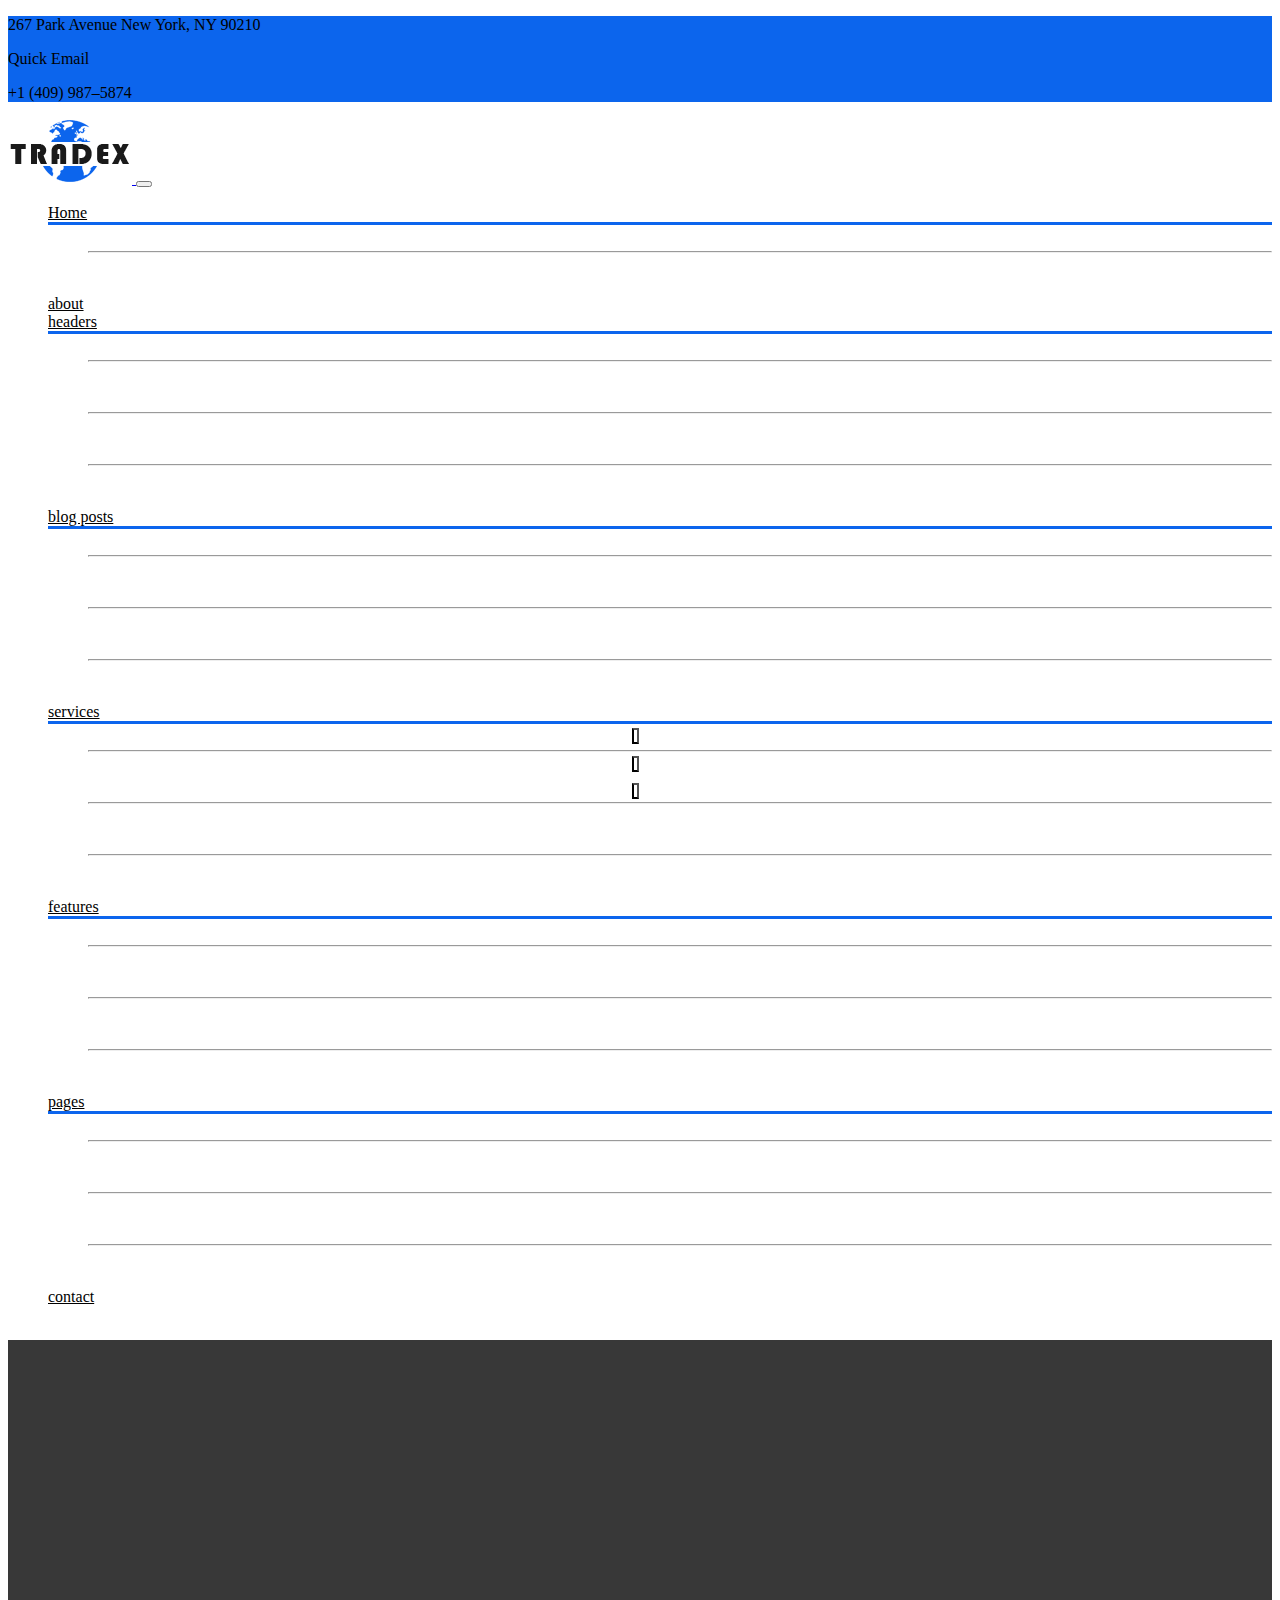
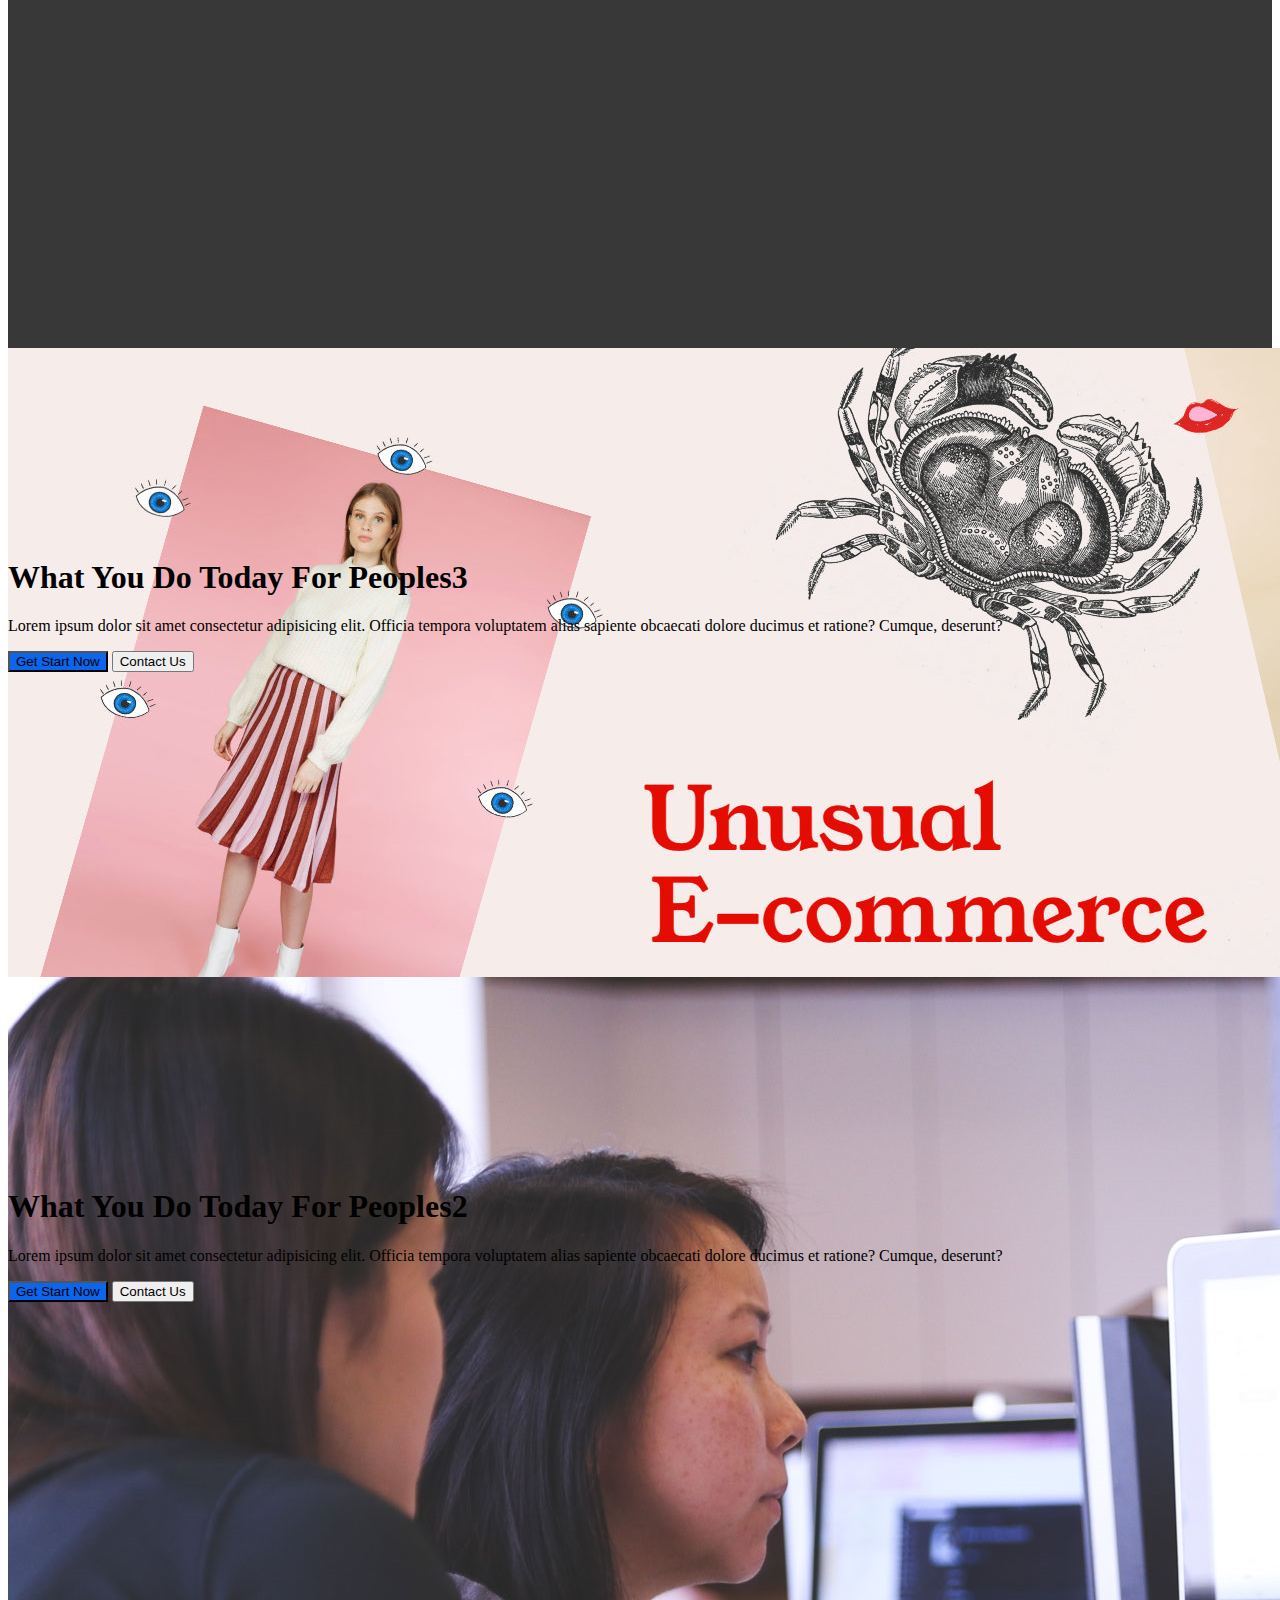
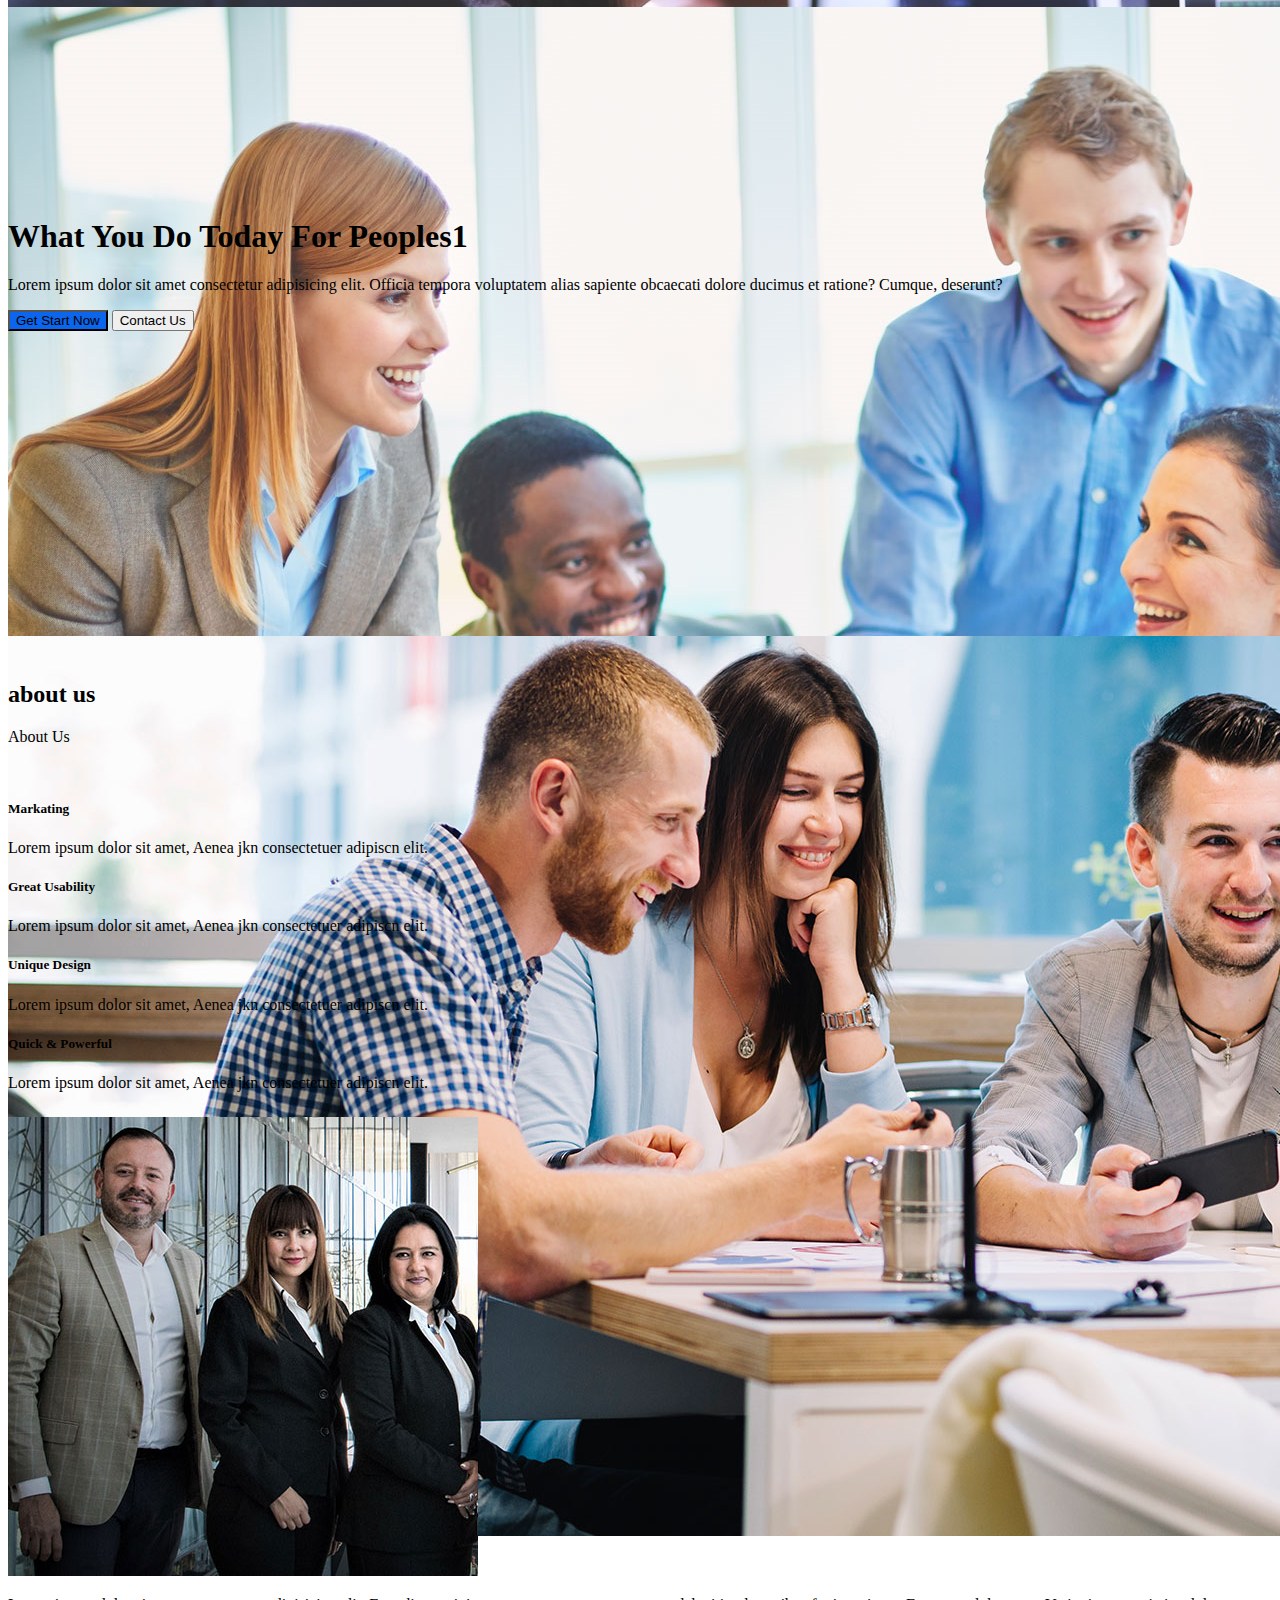
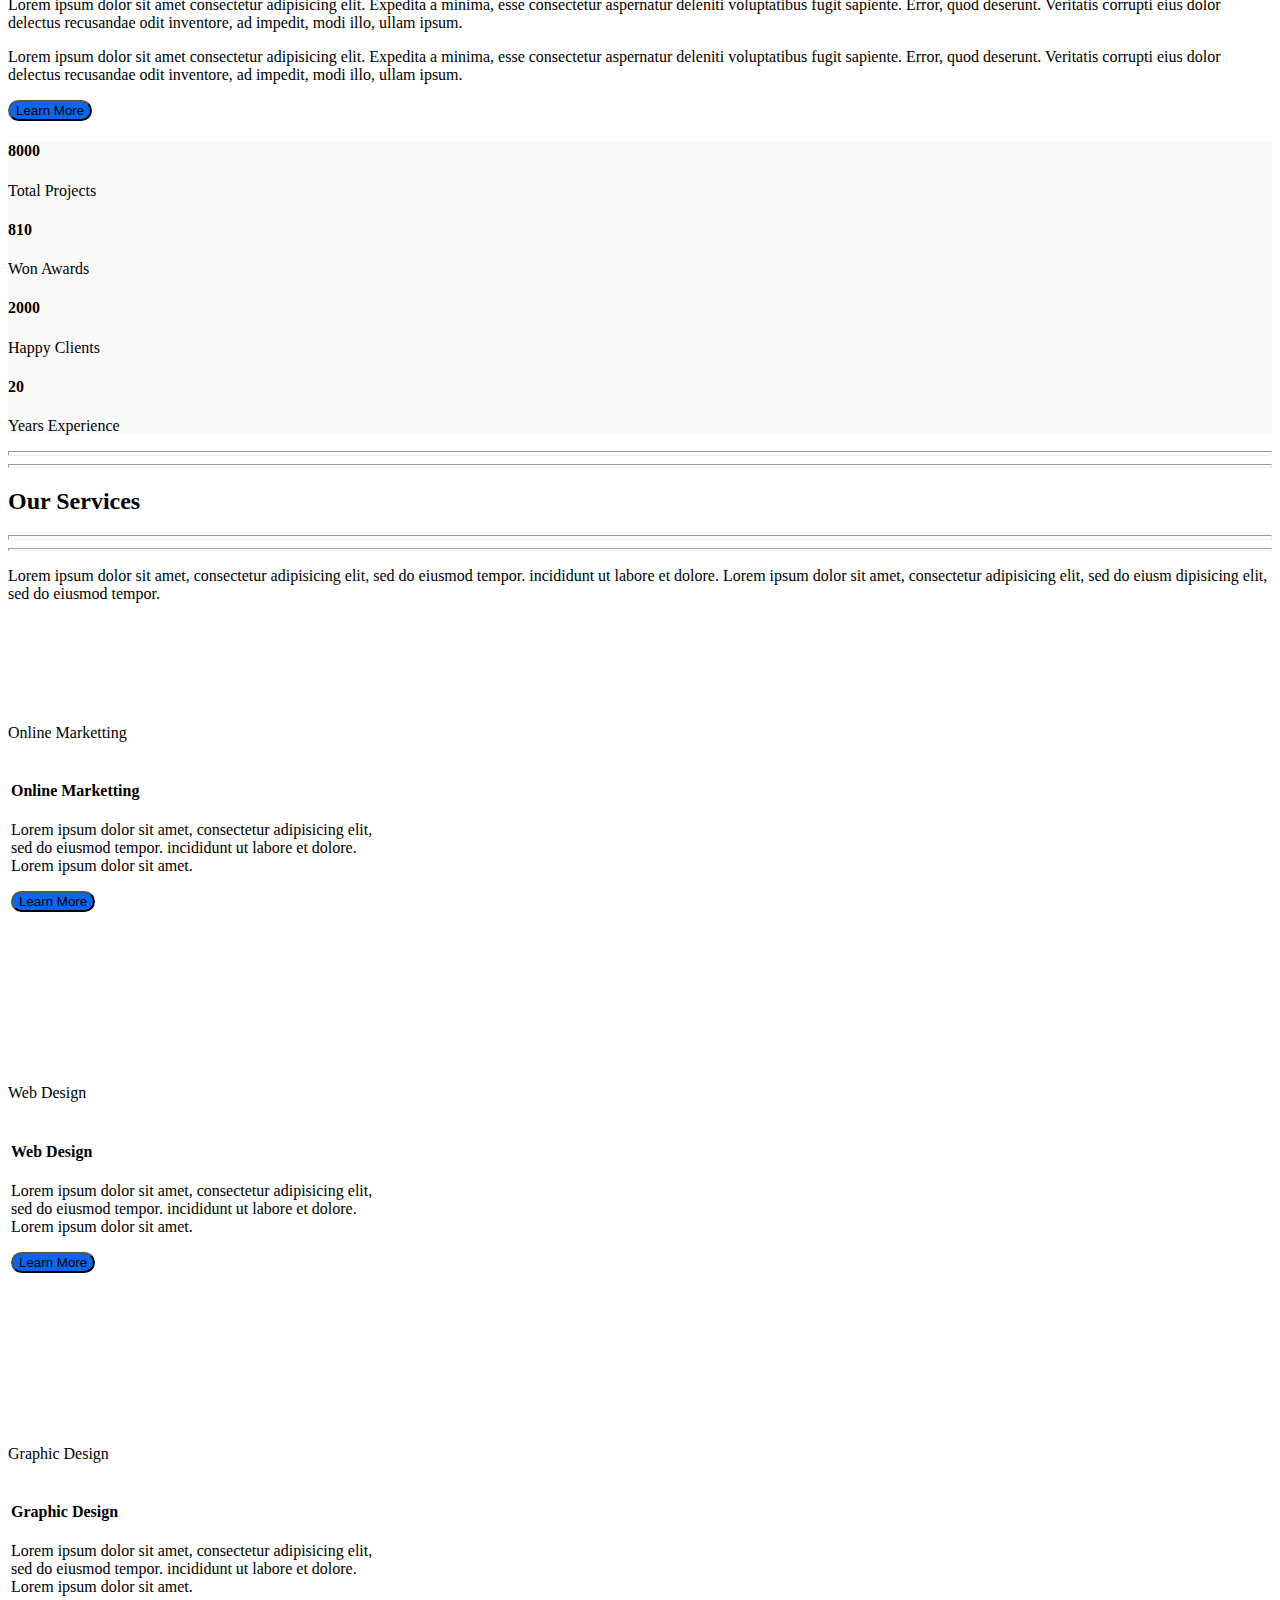
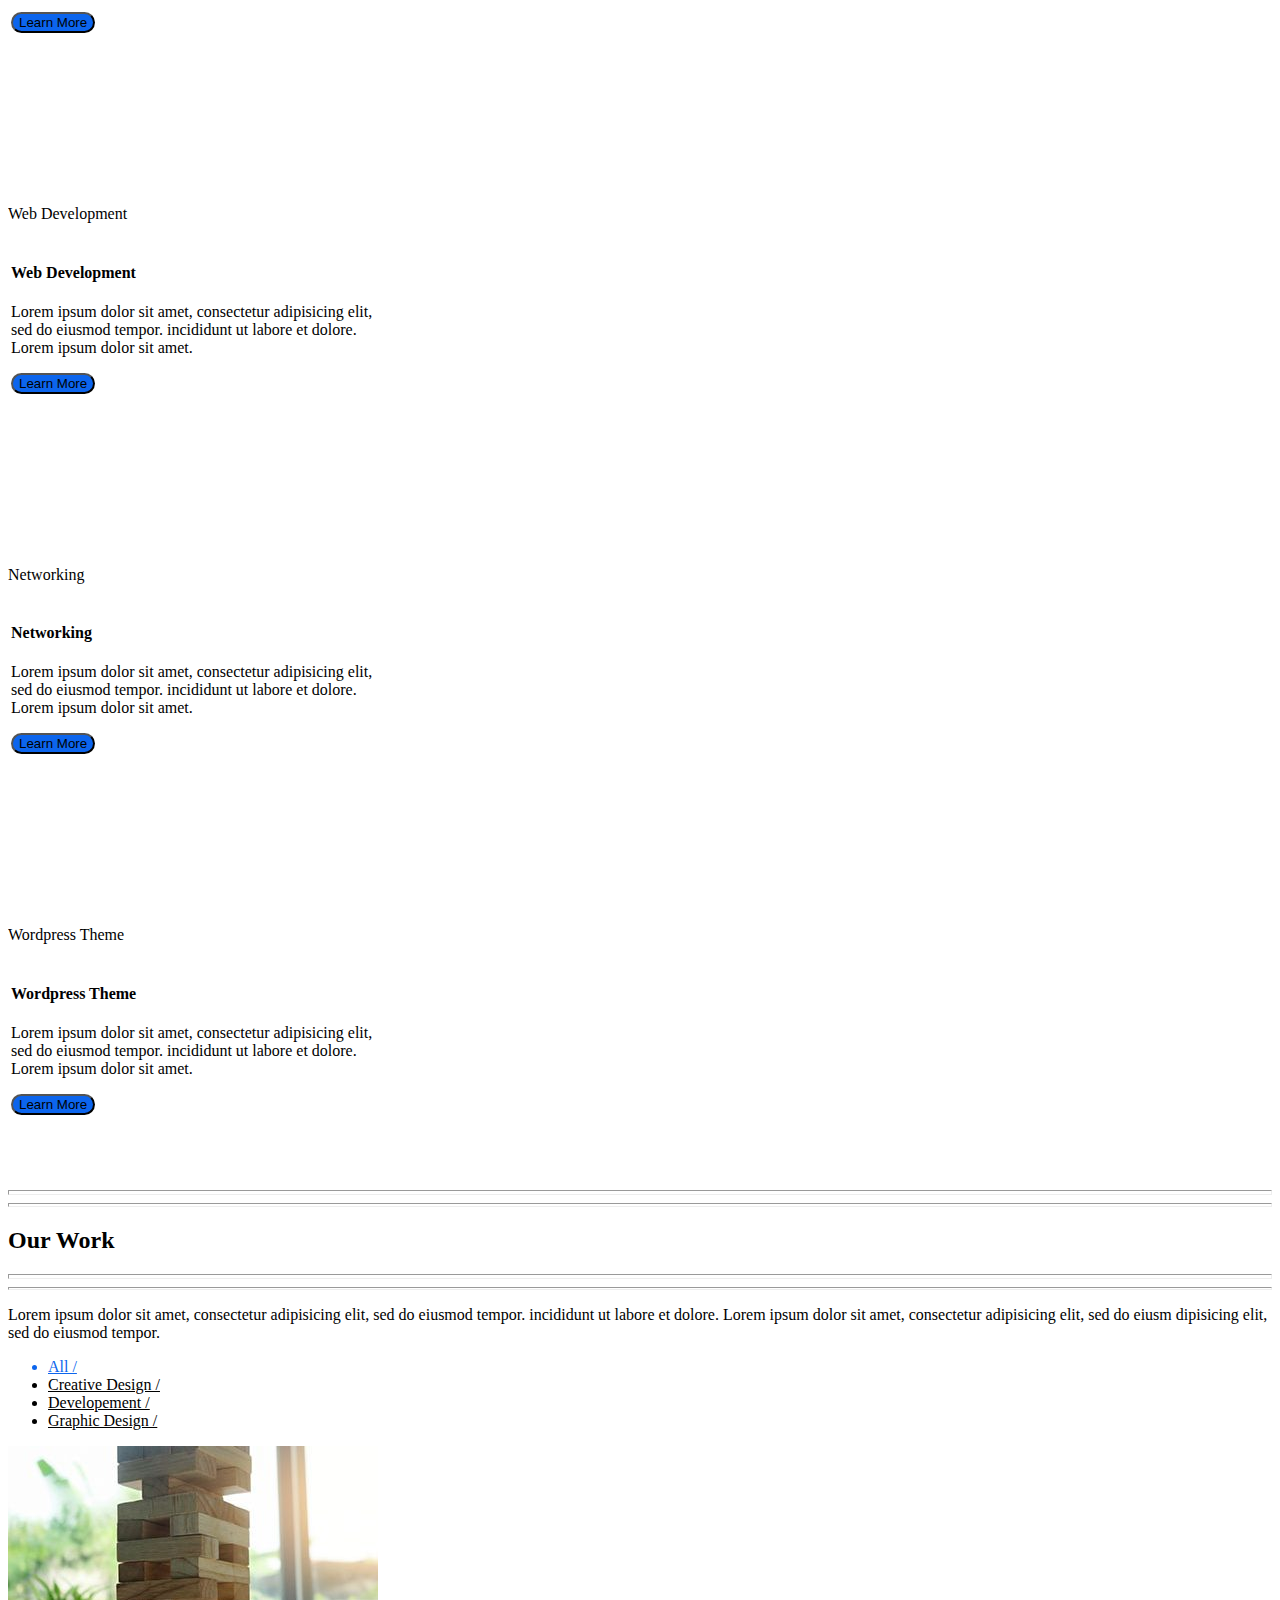
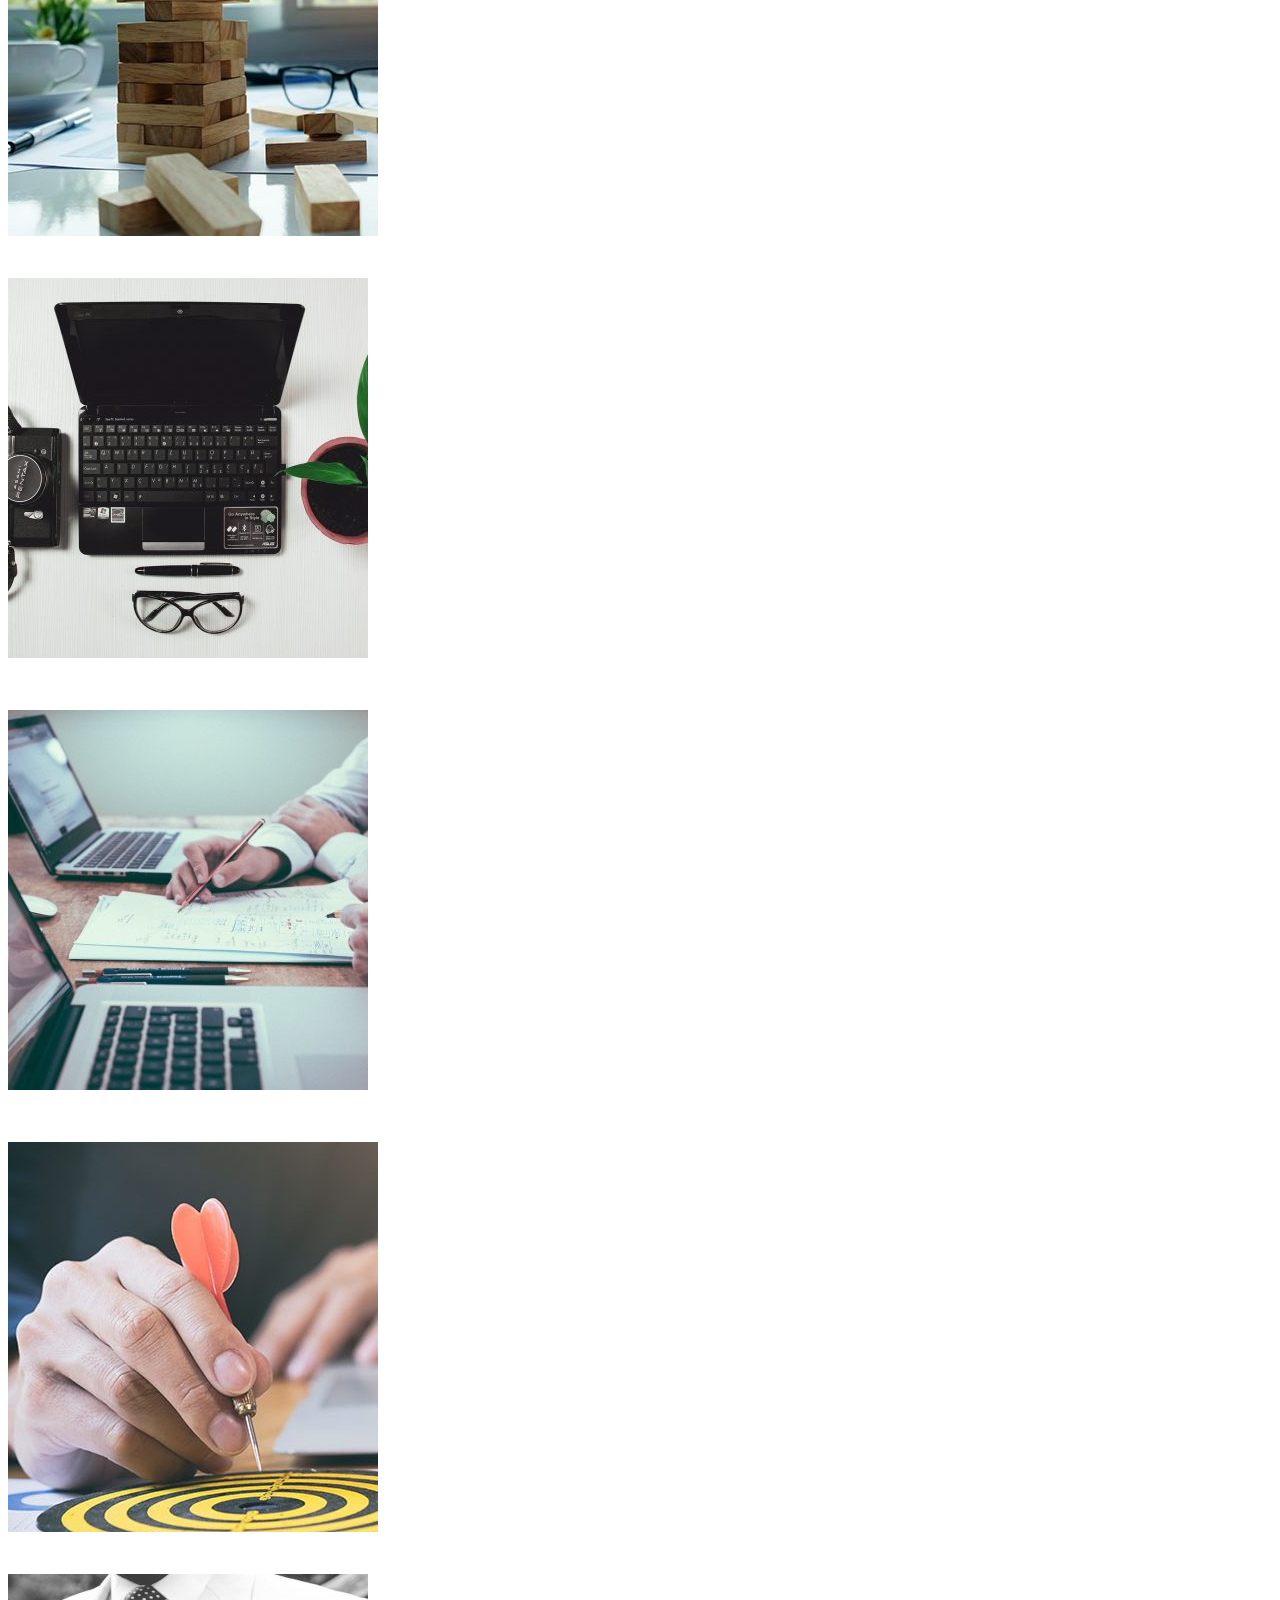
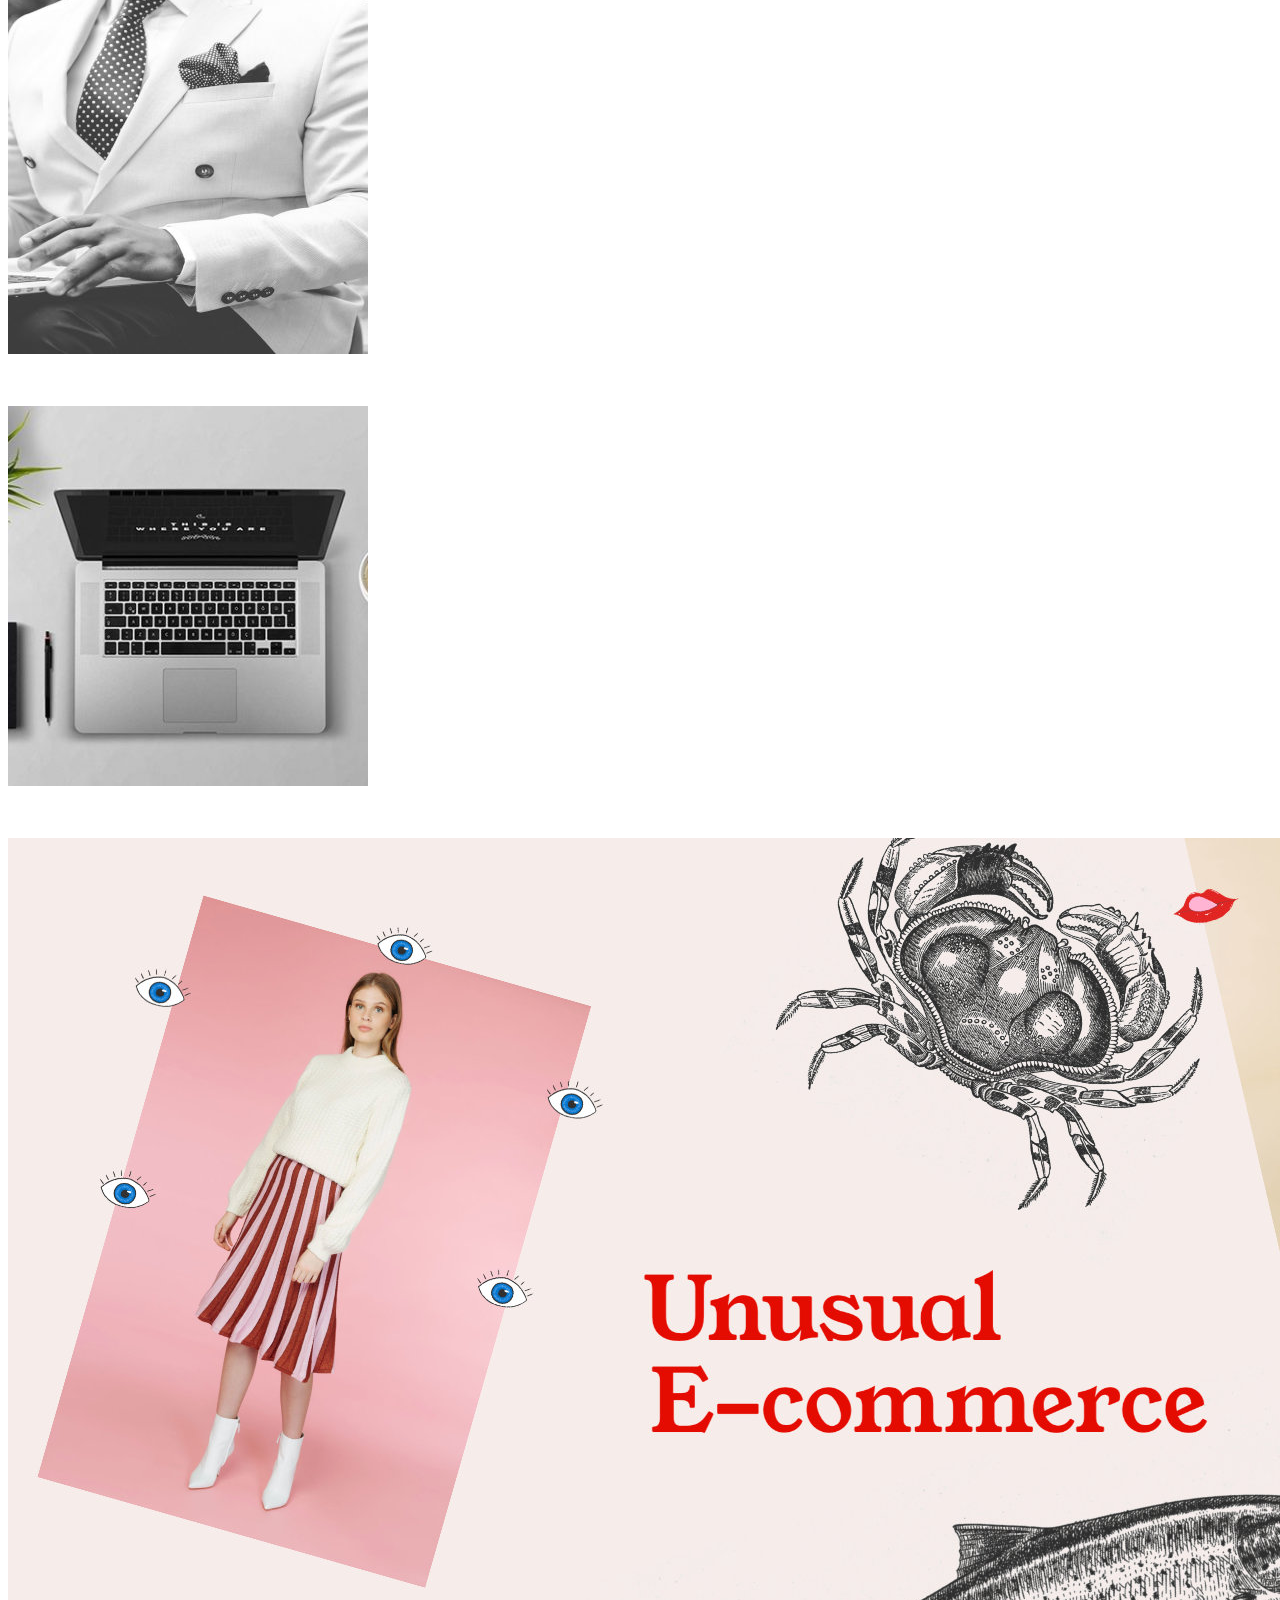
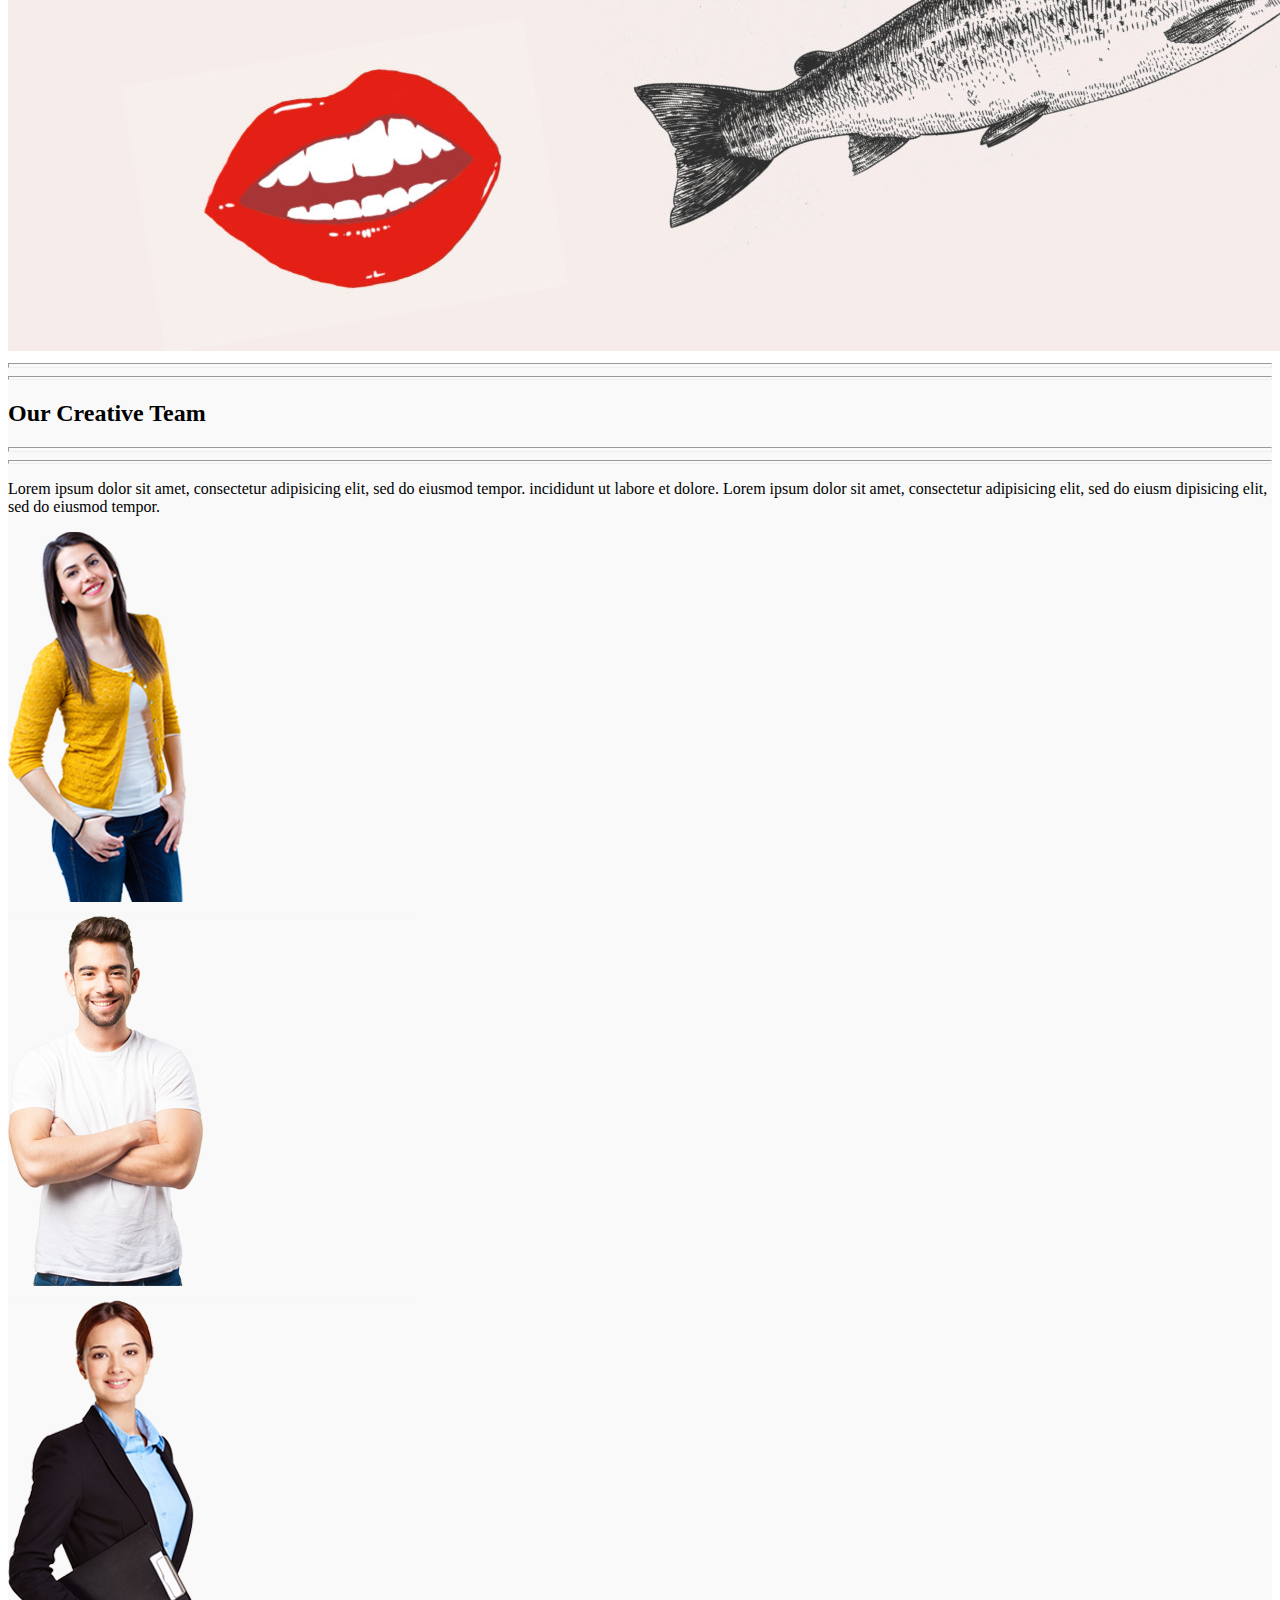
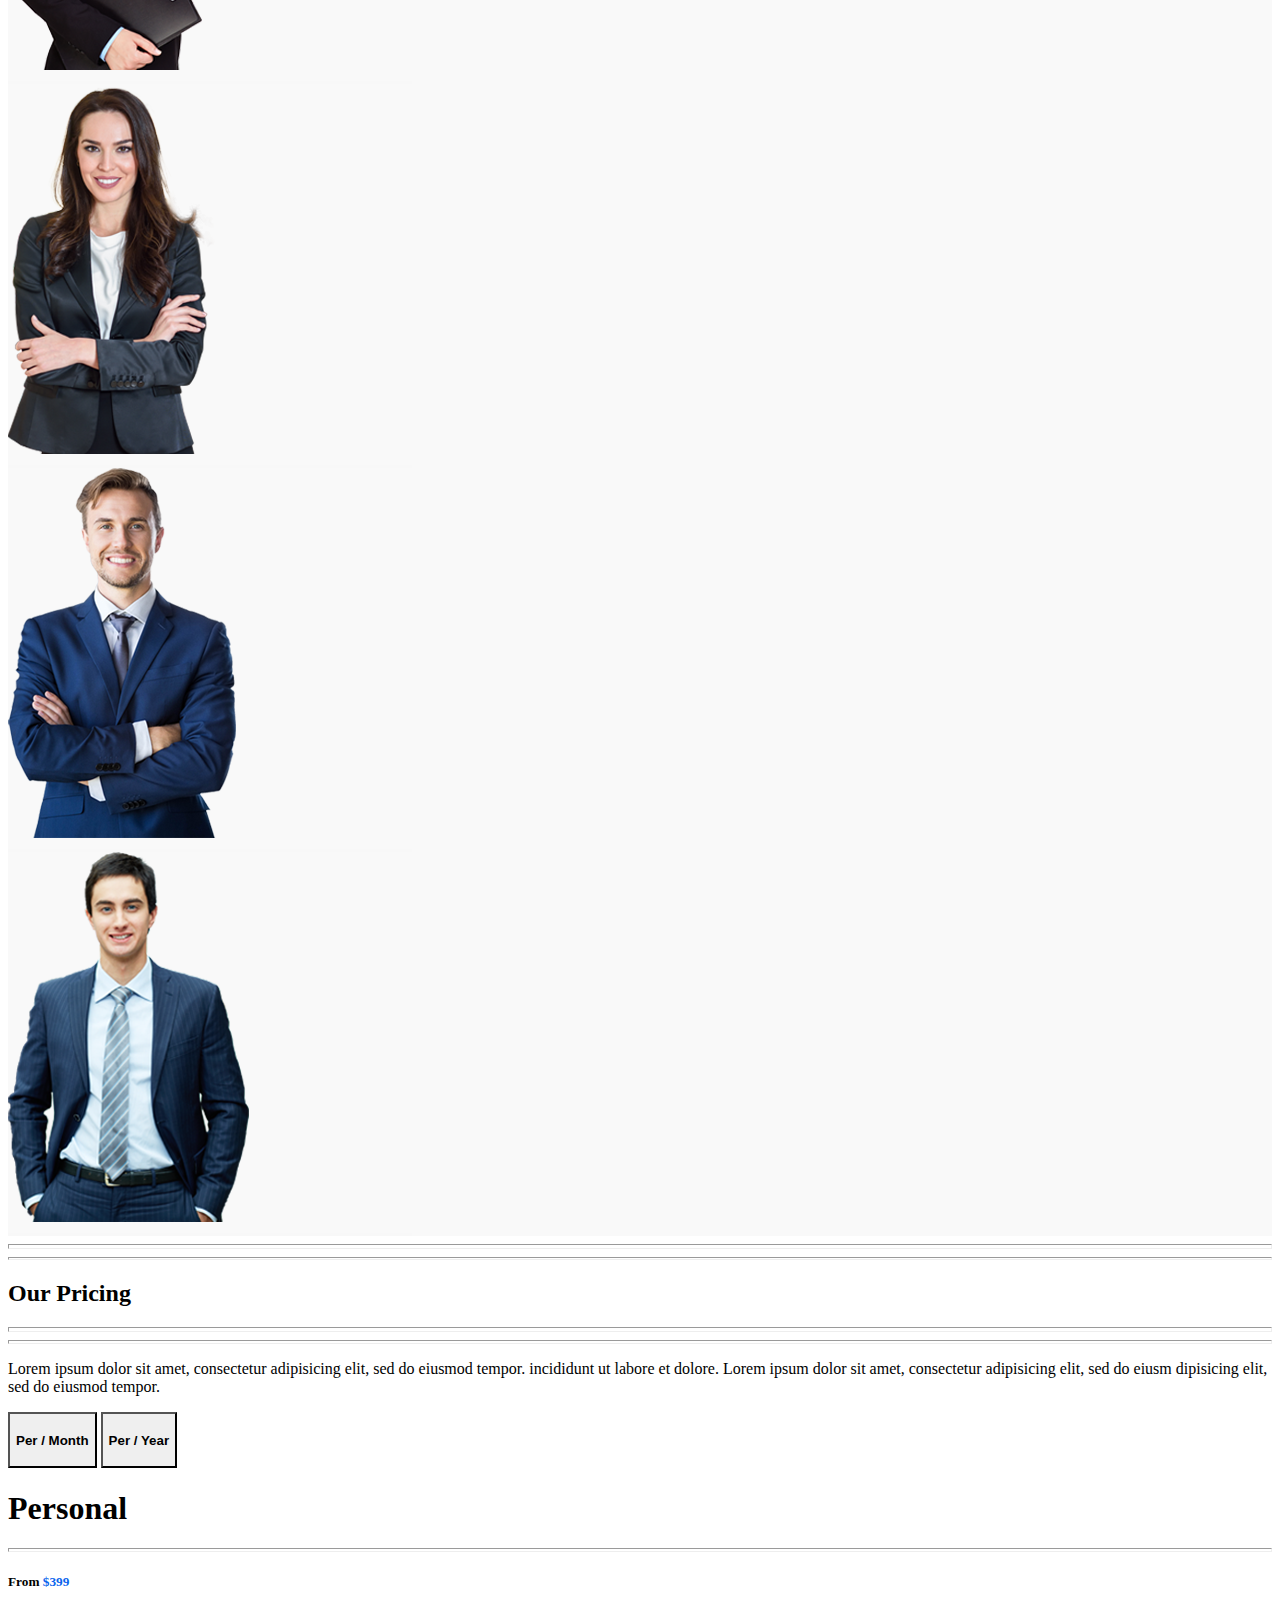
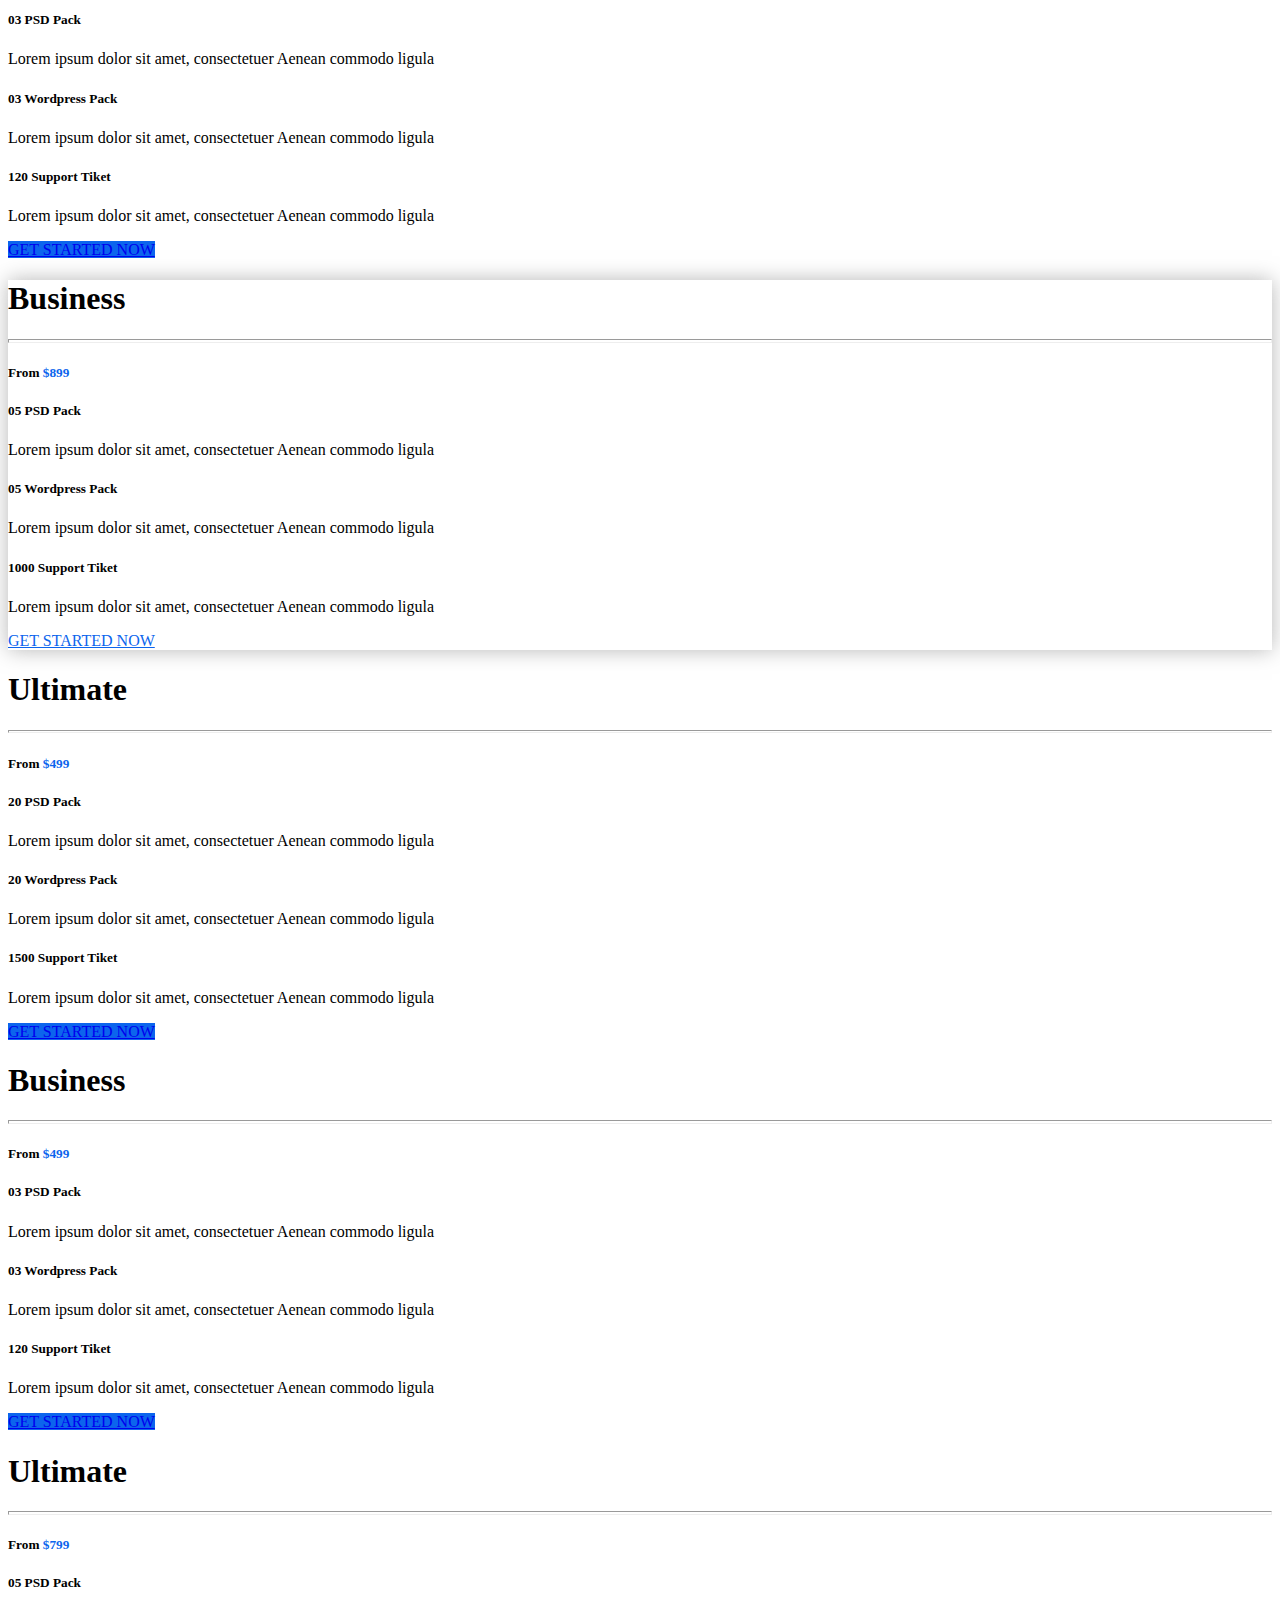
<file: Tradex task/index.html>
<!DOCTYPE html>
<html lang="en">

<head>
    <meta charset="UTF-8">
    <meta http-equiv="X-UA-Compatible" content="IE=edge">
    <meta name="viewport" content="width=device-width, initial-scale=1.0">
    <title>Document</title>
    <!-- using bootstrap 5 -->
    <link href="https://cdn.jsdelivr.net/npm/bootstrap@5.0.2/dist/css/bootstrap.min.css" rel="stylesheet"
        integrity="sha384-EVSTQN3/azprG1Anm3QDgpJLIm9Nao0Yz1ztcQTwFspd3yD65VohhpuuCOmLASjC" crossorigin="anonymous">
    <!-- fontawesome cdn -->
    <link rel="stylesheet" href="https://pro.fontawesome.com/releases/v5.10.0/css/all.css"
        integrity="sha384-AYmEC3Yw5cVb3ZcuHtOA93w35dYTsvhLPVnYs9eStHfGJvOvKxVfELGroGkvsg+p" crossorigin="anonymous" />

    <!-- linking owl carousel -->
    <!---------------- first the owl.carousel.min.css ---------------->
    <link rel="stylesheet" href="https://cdnjs.cloudflare.com/ajax/libs/OwlCarousel2/2.3.4/assets/owl.carousel.min.css"
        integrity="sha512-tS3S5qG0BlhnQROyJXvNjeEM4UpMXHrQfTGmbQ1gKmelCxlSEBUaxhRBj/EFTzpbP4RVSrpEikbmdJobCvhE3g=="
        crossorigin="anonymous" referrerpolicy="no-referrer" />
    <!---------------- and the owl.theme.default.min.css ---------------->
    <link rel="stylesheet"
        href="https://cdnjs.cloudflare.com/ajax/libs/OwlCarousel2/2.3.4/assets/owl.theme.default.min.css"
        integrity="sha512-sMXtMNL1zRzolHYKEujM2AqCLUR9F2C4/05cdbxjjLSRvMQIciEPCQZo++nk7go3BtSuK9kfa/s+a4f4i5pLkw=="
        crossorigin="anonymous" referrerpolicy="no-referrer" />
    <!-- css style -->
    <link rel="stylesheet" href="css/style.css">


</head>

<body>
    <!-- header -->
    <header class="d-none d-lg-block custom-blue-bg">
        <div class="container text-white flex-wrap">
            <div class="row justify-content-between">
                <div class="row col-7 my-3 align-items-start">
                    <!-- the icons div -->
                    <div class="col-3 border-end text-end">
                        <a href="#"><i class="fab fa-facebook-f text-white me-3"></i></a>
                        <a href="#"><i class="fab fa-twitter text-white me-3"></i></a>
                        <a href="#"><i class="fab fa-linkedin-in text-white me-3"></i></a>
                        <a href="#"><i class="fab fa-instagram text-white me-3"></i></a>
                        <a href="#"><i class="fab fa-google-plus-g text-white"></i></a>
                    </div>

                    <!-- the location -->
                    <div class="col-lg-8">
                        <i class="fas fa-map-marker-alt me-2"></i>
                        <p class="d-inline-block my-0"> 267 Park Avenue New York, NY 90210</p>

                    </div>
                </div>
                <div class="row col-4 my-3 text-end justify-content-end">
                    <div class="col-lg-5 border-end text-end pe-4">
                        <i class="far fa-envelope me-2"></i>
                        <p class="d-inline-block my-0">Quick Email</p>

                    </div>
                    <div class="col-lg-6">
                        <i class="fas fa-phone-volume me-2"></i>
                        <p class="d-inline-block my-0"> +1 (409) 987–5874</p>
                    </div>

                </div>
            </div>
        </div>

    </header>


    <!-- sticky navbar -->
    <nav class="navbar navbar-expand-lg navbar-light text-uppercase shadow sticky-top bg-white">
        <div class="container justify-content-between">
            <a class="navbar-brand" href="#">
                <img src="images/Trade-X-Logo.png" alt="Trade-X-Logo">
            </a>
            <!-- this is for when the screen is small it collapses the nav bar into a button -->
            <button class="navbar-toggler" type="button" data-bs-toggle="collapse" data-bs-target="#navbarScroll"
                aria-controls="navbarScroll" aria-expanded="false" aria-label="Toggle navigation">
                <span class="navbar-toggler-icon"></span>
            </button>
            <div class="collapse navbar-collapse text-end pb-4" id="navbarScroll">
                <ul class="navbar-nav ms-auto my-2 my-lg-0 navbar-nav-scroll" style="--bs-scroll-height: 100px;">
                    <!-- home with a dropdown -->
                    <li class="nav-item me-3 dropdown">
                        <a class="nav-link dropdown-toggle" href="#" id="navbarScrollingDropdown" role="button"
                            data-bs-toggle="dropdown" aria-expanded="false">
                            Home
                        </a>
                        <ul class="dropdown-menu text-capitalize" aria-labelledby="navbarScrollingDropdown">
                            <li><a class="dropdown-item" href="#">Home01</a></li>
                            <li>
                                <hr class="dropdown-divider">
                            </li>
                            <li><a class="dropdown-item" href="#">Home02</a></li>
                        </ul>
                    </li>
                    <!-- about -->
                    <li class="nav-item me-3">
                        <a class="nav-link" href="#">about</a>
                    </li>
                    <!-- headers with a dropdown -->
                    <li class="nav-item me-3 dropdown">
                        <a class="nav-link dropdown-toggle" href="#" id="navbarScrollingDropdown" role="button"
                            data-bs-toggle="dropdown" aria-expanded="false">
                            headers
                        </a>
                        <ul class="dropdown-menu text-capitalize" aria-labelledby="navbarScrollingDropdown">
                            <li><a class="dropdown-item" href="#">Header style 1</a></li>
                            <li>
                                <hr class="dropdown-divider">
                            </li>
                            <li><a class="dropdown-item" href="#">Header style 2</a></li>
                            <li>
                                <hr class="dropdown-divider">
                            </li>
                            <li><a class="dropdown-item" href="#">Header style 3</a></li>
                            <li>
                                <hr class="dropdown-divider">
                            </li>
                            <li><a class="dropdown-item" href="#">Header style 4</a></li>

                        </ul>
                    </li>
                    <!-- blog posts -->
                    <li class="nav-item me-3 dropdown">
                        <a class="nav-link dropdown-toggle" href="#" id="navbarScrollingDropdown" role="button"
                            data-bs-toggle="dropdown" aria-expanded="false">
                            blog posts
                        </a>
                        <ul class="dropdown-menu text-capitalize" aria-labelledby="navbarScrollingDropdown">
                            <li><a class="dropdown-item" href="#">blog grid</a></li>
                            <li>
                                <hr class="dropdown-divider">
                            </li>
                            <li><a class="dropdown-item" href="#">blog mansonary</a></li>
                            <li>
                                <hr class="dropdown-divider">
                            </li>
                            <li><a class="dropdown-item" href="#">classic</a></li>
                            <li>
                                <hr class="dropdown-divider">
                            </li>
                            <li><a class="dropdown-item" href="#">blog detail</a></li>

                        </ul>
                    </li>
                    <!-- services -->
                    <li class="nav-item me-3 dropdown">
                        <a class="nav-link dropdown-toggle" href="#" id="navbarScrollingDropdown" role="button"
                            data-bs-toggle="dropdown" aria-expanded="false">
                            services
                        </a>
                        <ul class="dropdown-menu text-capitalize" aria-labelledby="navbarScrollingDropdown">
                            <li><a class="dropdown-item" href="#">full width</a></li>
                            <li>
                                <hr class="dropdown-divider">
                            </li>
                            <li><a class="dropdown-item" href="#">service 2 column</a></li>
                            <li>
                                <hr class="dropdown-divider">
                            </li>
                            <li><a class="dropdown-item" href="#">service 3 column</a></li>
                            <li>
                                <hr class="dropdown-divider">
                            </li>
                            <li><a class="dropdown-item" href="#">service 4 column</a></li>
                        </ul>
                    </li>
                    <!-- features -->
                    <li class="nav-item me-3 dropdown">
                        <a class="nav-link dropdown-toggle" href="#" id="navbarScrollingDropdown" role="button"
                            data-bs-toggle="dropdown" aria-expanded="false">
                            features
                        </a>
                        <ul class="dropdown-menu text-capitalize" aria-labelledby="navbarScrollingDropdown">
                            <li><a class="dropdown-item" href="#">shotcodes</a></li>
                            <li>
                                <hr class="dropdown-divider">
                            </li>
                            <li><a class="dropdown-item" href="#">feature 2 column</a></li>
                            <li>
                                <hr class="dropdown-divider">
                            </li>
                            <li><a class="dropdown-item" href="#">feature 3 column</a></li>
                            <li>
                                <hr class="dropdown-divider">
                            </li>
                            <li><a class="dropdown-item" href="#">feature 4 column</a></li>
                        </ul>
                    </li>
                    <!-- pages -->
                    <li class="nav-item me-3 dropdown">
                        <a class="nav-link dropdown-toggle" href="#" id="navbarScrollingDropdown" role="button"
                            data-bs-toggle="dropdown" aria-expanded="false">
                            pages
                        </a>
                        <ul class="dropdown-menu text-capitalize" aria-labelledby="navbarScrollingDropdown">
                            <li><a class="dropdown-item" href="#">shotcodes</a></li>
                            <li>
                                <hr class="dropdown-divider">
                            </li>
                            <li><a class="dropdown-item" href="#">feature 2 column</a></li>
                            <li>
                                <hr class="dropdown-divider">
                            </li>
                            <li><a class="dropdown-item" href="#">feature 3 column</a></li>
                            <li>
                                <hr class="dropdown-divider">
                            </li>
                            <li><a class="dropdown-item" href="#">feature 4 column</a></li>
                        </ul>
                    </li>
                    <li class="nav-item">
                        <a class="nav-link" href="contact.html">contact</a>
                    </li>

                </ul>

            </div>
        </div>
    </nav>

    <!-- the carousel section -->
    <div id="carouselExampleIndicators" class="carousel slide bg-white" data-bs-ride="carousel">
        <div class="carousel-indicators">
            <button type="button" data-bs-target="#carouselExampleIndicators" data-bs-slide-to="0" class="active"
                aria-current="true" aria-label="Slide 1"></button>
            <button type="button" data-bs-target="#carouselExampleIndicators" data-bs-slide-to="1"
                aria-label="Slide 2"></button>
            <button type="button" data-bs-target="#carouselExampleIndicators" data-bs-slide-to="2"
                aria-label="Slide 3"></button>
            <button type="button" data-bs-target="#carouselExampleIndicators" data-bs-slide-to="3"
                aria-label="Slide 4"></button>
        </div>
        <div class="carousel-inner position-relative h-100">
            <div class="carousel-item custom-height active">
                <div class="bg-overlay position-absolute w-100 h-100"></div>
                <img src="images/ecommerce-cover-2.jpg" class="d-block w-100" alt="...">

            </div>
            <div class="carousel-item custom-height">
                <div class="bg-overlay position-absolute w-100 h-100 text-center text-white">
                    <h1>What You Do Today For Peoples3</h1>
                    <p class="w-50 mx-auto py-4">Lorem ipsum dolor sit amet consectetur adipisicing elit. Officia
                        tempora voluptatem alias
                        sapiente obcaecati dolore ducimus et ratione? Cumque, deserunt?</p>
                    <div class="row w-50 mx-auto justify-content-center">
                        <button type="button" class="col-5 col-lg-3 btn btn-primary rounded-pill me-2">Get Start
                            Now</button>
                        <button type="button" class="col-5 col-lg-3 btn btn-outline-light rounded-pill ms-2">Contact
                            Us</button>
                    </div>
                </div>
                <img src="images/slider3.jpg" class="d-block w-100 h-100" alt="...">
            </div>
            <div class="carousel-item  custom-height">
                <div class="bg-overlay position-absolute w-100 h-100 text-center text-white">
                    <h1>What You Do Today For Peoples2</h1>
                    <p class="w-50 mx-auto py-4">Lorem ipsum dolor sit amet consectetur adipisicing elit. Officia
                        tempora voluptatem alias
                        sapiente obcaecati dolore ducimus et ratione? Cumque, deserunt?</p>
                    <div class="row w-50 mx-auto justify-content-center">
                        <button type="button" class="col-5 col-lg-3 btn btn-primary rounded-pill me-2">Get Start
                            Now</button>
                        <button type="button" class="col-5 col-lg-3 btn btn-outline-light rounded-pill ms-2">Contact
                            Us</button>
                    </div>
                </div>
                <img src="images/slider2.jpg" class="d-block w-100 h-100" alt="...">
            </div>
            <div class="carousel-item  custom-height">
                <div class="bg-overlay position-absolute w-100 h-100 text-center text-white">
                    <h1>What You Do Today For Peoples1</h1>
                    <p class="w-50 mx-auto py-4">Lorem ipsum dolor sit amet consectetur adipisicing elit. Officia
                        tempora voluptatem alias
                        sapiente obcaecati dolore ducimus et ratione? Cumque, deserunt?</p>
                    <div class="row w-50 mx-auto justify-content-center">
                        <button type="button" class="col-5 col-lg-3 btn btn-primary rounded-pill me-2">Get Start
                            Now</button>
                        <button type="button" class="col-5 col-lg-3 btn btn-outline-light rounded-pill ms-2">Contact
                            Us</button>
                    </div>
                </div>
                <img src="images/slider1.jpg" class="d-block w-100 h-100" alt="...">
            </div>
        </div>
        <!-- <button class="carousel-control-prev" type="button" data-bs-target="#carouselExampleIndicators" data-bs-slide="prev">
          <span class="carousel-control-prev-icon" aria-hidden="true"></span>
          <span class="visually-hidden">Previous</span>
        </button>
        <button class="carousel-control-next" type="button" data-bs-target="#carouselExampleIndicators" data-bs-slide="next">
          <span class="carousel-control-next-icon" aria-hidden="true"></span>
          <span class="visually-hidden">Next</span>
        </button> -->
    </div>

    <!-- About us section -->
    <section class="bg-white py-5">
        <div class="container position-relative">
            <!-- the header -->
            <div class="row my-5 text-center mx-auto justify-content-center">
                <div class="col-1 custom-blue-text text-end pe-0">
                    <hr class="ms-auto w-50 custom-hr-top mb-0">
                    <hr class="custom-hr-bottom mt-1">
                </div>
                <div class="col-2">
                    <h2 class="text-capitalize text-center">about us</h2>
                    <p class="card-subtitle text-secondary">About Us</p>
                </div>
                <div class="col-1 custom-blue-text ps-0">
                    <hr class="w-50 custom-hr-top mb-0">
                    <hr class="custom-hr-bottom mt-1">
                </div>

            </div>
            <!-- the image and the text -->
            <!-- the floating card -->
            <div class="position-absolute flex-wrap border shadow custom-card-position bg-white">
                <div class="row align-items-center my-1">
                    <div class="col-lg-3 fs-3 text-center">
                        <i class="fas fa-bullhorn"></i>
                    </div>
                    <div class="col-lg-8 border-start my-1">
                        <h5>Markating</h5>
                        <p>Lorem ipsum dolor sit amet, Aenea jkn consectetuer adipiscn elit.</p>
                    </div>
                </div>

                <div class="row align-items-center my-1">
                    <div class="col-lg-3 fs-3 text-center">
                        <i class="fas fa-sliders-h"></i>
                    </div>
                    <div class="col-lg-8 border-start my-1">
                        <h5>Great Usability</h5>
                        <p>Lorem ipsum dolor sit amet, Aenea jkn consectetuer adipiscn elit.</p>
                    </div>
                </div>

                <div class="row align-items-center my-1">
                    <div class="col-lg-3 fs-3 text-center">
                        <i class="fas fa-tv"></i>
                    </div>
                    <div class="col-lg-8 border-start my-1">
                        <h5>Unique Design</h5>
                        <p>Lorem ipsum dolor sit amet, Aenea jkn consectetuer adipiscn elit.</p>
                    </div>
                </div>

                <div class="row align-items-center my-1">
                    <div class="col-lg-3 fs-3 text-center">
                        <i class="far fa-thumbs-up"></i>
                    </div>
                    <div class="col-lg-8 border-start my-1">
                        <h5>Quick & Powerful</h5>
                        <p>Lorem ipsum dolor sit amet, Aenea jkn consectetuer adipiscn elit.</p>
                    </div>
                </div>
            </div>
            <div class="row w-75 flex-wrap ms-auto about-us-div">
                <div class="col-12 col-xl-6 me-2">
                    <img src="images/abt-3.jpg" alt="some people standing">
                </div>
                <div class="col-12 col-xl-5 ms-2">
                    <p>Lorem ipsum dolor sit amet consectetur adipisicing elit. Expedita a minima, esse consectetur
                        aspernatur deleniti voluptatibus fugit sapiente. Error, quod deserunt. Veritatis corrupti eius
                        dolor
                        delectus recusandae odit inventore, ad impedit, modi illo, ullam ipsum.</p>
                    <p>Lorem ipsum dolor sit amet consectetur adipisicing elit. Expedita a minima, esse consectetur
                        aspernatur deleniti voluptatibus fugit sapiente. Error, quod deserunt. Veritatis corrupti eius
                        dolor
                        delectus recusandae odit inventore, ad impedit, modi illo, ullam ipsum.</p>

                    <button type="button" class="btn btn-primary custom-blue-bg px-4 py-1 custom-btn">Learn
                        More</button>
                </div>
            </div>

        </div>
    </section>

    <!-- the counting number section -->
    <section class="custom-gray-bg py-5">
        <div class="container">
            <div class="row my-5 justify-content-between">
                <div class="row col-3 align-items-center justify-content-center">
                    <div class="col-3 fs-1 bg-white shadow text-center rounded custom-blue-text">
                        <i class="fas fa-tv"></i>
                    </div>
                    <div class="col-7 pt-3">
                        <h4>8000</h4>
                        <p>Total Projects</p>
                    </div>
                </div>
                <div class="row col-3 align-items-center justify-content-center">
                    <div class="col-3 fs-1 bg-white shadow text-center rounded custom-blue-text">
                        <i class="fas fa-trophy"></i>
                    </div>
                    <div class="col-7 pt-3">
                        <h4>810</h4>
                        <p>Won Awards</p>
                    </div>
                </div>

                <div class="row col-3 align-items-center justify-content-center">
                    <div class="col-3 fs-1 bg-white shadow text-center rounded custom-blue-text">
                        <i class="far fa-grin"></i>
                    </div>
                    <div class="col-7 pt-3">
                        <h4>2000</h4>
                        <p>Happy Clients</p>
                    </div>
                </div>

                <div class="row col-3 align-items-center justify-content-center">
                    <div class="col-3 fs-1 bg-white shadow text-center rounded custom-blue-text">
                        <i class="far fa-calendar-alt"></i>
                    </div>
                    <div class="col-7 pt-3">
                        <h4>20</h4>
                        <p>Years Experience</p>
                    </div>

                </div>


            </div>

        </div>


    </section>

    <!-- the background for the our services section -->
    <div class="custom-bg-img position-fixed w-100 h-100">
        <div class="bg-overlay">

        </div>
    </div>

    <!-- Our services -->
    <section class="bg-transparent text-white">
        <div>
            <div>
                <div class="container">
                    <div class="row pt-5 mb-3 text-center mx-auto justify-content-center">
                        <div class="col-1 custom-blue-text text-end pe-0">
                            <hr class="ms-auto w-50 custom-hr-top mb-0">
                            <hr class="custom-hr-bottom mt-1">
                        </div>
                        <div class="col-xl-2 col-4">
                            <h2 class="text-capitalize text-center">Our Services</h2>

                        </div>

                        <div class="col-1 custom-blue-text ps-0">
                            <hr class="w-50 custom-hr-top mb-0">
                            <hr class="custom-hr-bottom mt-1">
                        </div>

                    </div>
                    <p class="card-subtitle w-75 text-center mx-auto">Lorem ipsum dolor sit amet, consectetur
                        adipisicing
                        elit, sed do eiusmod
                        tempor. incididunt ut labore et dolore. Lorem ipsum dolor sit amet, consectetur adipisicing
                        elit, sed do eiusm dipisicing elit, sed do eiusmod tempor.</p>
                    <div class="row text-center fs-3 justify-content-between align-content-center my-5">
                        <div class="custom-card-size border rounded position-relative mb-3">
                            <i class="fas fa-cloud-upload-alt fs-1"></i>
                            <p>Online Marketting</p>
                            <div class="position-absolute w-100 h-100 custom-appearing-card text-dark p-4 rounded">
                                <h4 class="fs-3 pb-1">Online Marketting</h4>
                                <p class="fs-6 text-secondary py-1">Lorem ipsum dolor sit amet, consectetur adipisicing
                                    elit, sed do eiusmod tempor.
                                    incididunt ut labore et dolore. Lorem ipsum dolor sit amet.
                                </p>
                                <button type="button" class="btn btn-primary custom-blue-bg px-4 py-1 custom-btn">Learn
                                    More</button>
                            </div>

                        </div>
                        <div class="custom-card-size border rounded position-relative mb-3">
                            <i class="fas fa-tv fs-1"></i>
                            <p>Web Design</p>
                            <div class="position-absolute w-100 h-100 custom-appearing-card text-dark p-4 rounded">
                                <h4 class="fs-3 pb-1">Web Design</h4>
                                <p class="fs-6 text-secondary py-1">Lorem ipsum dolor sit amet, consectetur adipisicing
                                    elit, sed do eiusmod tempor.
                                    incididunt ut labore et dolore. Lorem ipsum dolor sit amet.
                                </p>
                                <button type="button" class="btn btn-primary custom-blue-bg px-4 py-1 custom-btn">Learn
                                    More</button>
                            </div>
                        </div>
                        <div class="custom-card-size border rounded position-relative mb-3">
                            <i class="fas fa-pencil-alt fs-1"></i>
                            <p>Graphic Design</p>
                            <div class="position-absolute w-100 h-100 custom-appearing-card text-dark p-4 rounded">
                                <h4 class="fs-3 pb-1">Graphic Design</h4>
                                <p class="fs-6 text-secondary py-1">Lorem ipsum dolor sit amet, consectetur adipisicing
                                    elit, sed do eiusmod tempor.
                                    incididunt ut labore et dolore. Lorem ipsum dolor sit amet.
                                </p>
                                <button type="button" class="btn btn-primary custom-blue-bg px-4 py-1 custom-btn">Learn
                                    More</button>
                            </div>
                        </div>
                        <div class="custom-card-size border rounded position-relative mb-3">
                            <i class="fas fa-tv fs-1"></i>
                            <p>Web Development</p>
                            <div class="position-absolute w-100 h-100 custom-appearing-card text-dark p-4 rounded">
                                <h4 class="fs-3 pb-1">Web Development</h4>
                                <p class="fs-6 text-secondary py-1">Lorem ipsum dolor sit amet, consectetur adipisicing
                                    elit, sed do eiusmod tempor.
                                    incididunt ut labore et dolore. Lorem ipsum dolor sit amet.
                                </p>
                                <button type="button" class="btn btn-primary custom-blue-bg px-4 py-1 custom-btn">Learn
                                    More</button>
                            </div>
                        </div>
                        <div class="custom-card-size border rounded position-relative mb-3">
                            <i class="fas fa-network-wired fs-1"></i>
                            <p>Networking</p>
                            <div class="position-absolute w-100 h-100 custom-appearing-card text-dark p-4 rounded">
                                <h4 class="fs-3 pb-1">Networking</h4>
                                <p class="fs-6 text-secondary py-1">Lorem ipsum dolor sit amet, consectetur adipisicing
                                    elit, sed do eiusmod tempor.
                                    incididunt ut labore et dolore. Lorem ipsum dolor sit amet.
                                </p>
                                <button type="button" class="btn btn-primary custom-blue-bg px-4 py-1 custom-btn">Learn
                                    More</button>
                            </div>
                        </div>
                        <div class="custom-card-size border rounded position-relative mb-3">
                            <i class="fab fa-wordpress-simple fs-1"></i>
                            <p>Wordpress Theme</p>
                            <div class="position-absolute w-100 h-100 custom-appearing-card text-dark p-4 rounded">
                                <h4 class="fs-3 pb-1">Wordpress Theme</h4>
                                <p class="fs-6 text-secondary py-1">Lorem ipsum dolor sit amet, consectetur adipisicing
                                    elit, sed do eiusmod tempor.
                                    incididunt ut labore et dolore. Lorem ipsum dolor sit amet.
                                </p>
                                <button type="button" class="btn btn-primary custom-blue-bg px-4 py-1 custom-btn">Learn
                                    More</button>
                            </div>
                        </div>

                    </div>

                </div>
            </div>
        </div>
    </section>

    <!-- our work section -->
    <section class="bg-white py-5">
        <div class="container">
            <div class="row pt-5 mb-3 text-center mx-auto justify-content-center">
                <div class="col-1 custom-blue-text text-end pe-0">
                    <hr class="ms-auto w-50 custom-hr-top mb-0">
                    <hr class="custom-hr-bottom mt-1">
                </div>
                <div class="col-xl-2 col-3">
                    <h2 class="text-capitalize text-center">Our Work</h2>

                </div>

                <div class="col-1 custom-blue-text ps-0">
                    <hr class="w-50 custom-hr-top mb-0">
                    <hr class="custom-hr-bottom mt-1">
                </div>

            </div>
            <p class="card-subtitle w-75 text-center mx-auto mb-5 text-secondary">Lorem ipsum dolor sit amet,
                consectetur
                adipisicing
                elit, sed do eiusmod
                tempor. incididunt ut labore et dolore. Lorem ipsum dolor sit amet, consectetur adipisicing
                elit, sed do eiusm dipisicing elit, sed do eiusmod tempor.</p>
            <!-- the tab sub-section -->
            <div class="col-lg-7 col-10 mx-auto">
                <ul class="list-group list-group-horizontal justify-content-between text-dark">
                    <li class="list-group-item" id="allLi"><a href="#" class="text-decoration-none">All /</a></li>
                    <li class="list-group-item"><a href="#" class="text-decoration-none">Creative Design /</a></li>
                    <li class="list-group-item"><a href="#" class="text-decoration-none">Developement /</a></li>
                    <li class="list-group-item"><a href="#" class="text-decoration-none">Graphic Design /</a></li>
                </ul>
            </div>
            <!-- the cards with text over them (when you hover) -->
            <div class="flex-wrap row justify-content-between my-3 text-white fw-bold lh-sm">
                <div class="custom-card-size2 mb-4 position-relative px-0">
                    <img class="h-100 w-100 rounded" src="images/port2-370x390.jpg">
                    <div class="position-absolute rounded custom-div px-2 py-2 row">
                        <div class="col-lg-10">
                            <p>Developement, Graphic Design</p>
                            <h5><a href="#" class="text-decoration-none text-white">Project Title01</a></h5>
                        </div>
                        <a href="#" class="col-lg-2 ps-4 pt-3 text-decoration-none text-white"><i
                                class="fas fa-plus fs-3"></i></a>
                    </div>
                </div>
                <div class="custom-card-size2 mb-4 position-relative px-0">
                    <img class="h-100 w-100 rounded" src="images/computer-472016_1920-360x380.jpg" alt="">
                    <div class="position-absolute rounded custom-div px-2 py-2 row">
                        <div class="col-lg-10">
                            <p>Developement, Graphic Design</p>
                            <h5><a href="#" class="text-decoration-none text-white">Project Title02</a></h5>
                        </div>
                        <a href="#" class="col-lg-2 ps-4 pt-3 text-decoration-none text-white"><i
                                class="fas fa-plus fs-3"></i></a>
                    </div>
                </div>
                <div class="custom-card-size2 mb-4 position-relative px-0">
                    <img class="h-100 w-100 rounded" src="images/office-1209640_1920-1-360x380.jpg" alt="">
                    <div class="position-absolute rounded custom-div px-2 py-2 row">
                        <div class="col-lg-10">
                            <p>Creative Design, Developement, Graphic Design, Networking</p>
                            <h5 class="pb-4"><a href="#" class="text-decoration-none text-white">Project Title03</a>
                            </h5>
                        </div>
                        <a href="#" class="col-lg-2 ps-4 align-self-end pb-4 text-decoration-none text-white"><i
                                class="fas fa-plus fs-3"></i></a>
                    </div>
                </div>
                <div class="custom-card-size2 position-relative px-0">
                    <img class="h-100 w-100 rounded" src="images/port7-370x390.jpg" alt="">
                    <div class="position-absolute rounded custom-div px-2 py-2 row">
                        <div class="col-lg-10">
                            <p>Creative Design, Networking</p>
                            <h5><a href="#" class="text-decoration-none text-white">Project Title04</a></h5>
                        </div>
                        <a href="#" class="col-lg-2 ps-4 pt-3 text-decoration-none text-white"><i
                                class="fas fa-plus fs-3"></i></a>
                    </div>
                </div>
                <div class="custom-card-size2 position-relative px-0">
                    <img class="h-100 w-100 rounded" src="images/suit-869380_1920-360x380.jpg" alt="">
                    <div class="position-absolute rounded custom-div px-2 py-2 row">
                        <div class="col-lg-10">
                            <p>Creative Design, Networking</p>
                            <h5><a href="#" class="text-decoration-none text-white">Project Title05</a></h5>
                        </div>
                        <a href="#" class="col-lg-2 ps-4 pt-3 text-decoration-none text-white"><i
                                class="fas fa-plus fs-3"></i></a>
                    </div>
                </div>
                <div class="custom-card-size2 position-relative px-0">
                    <img class="h-100 w-100 rounded" src="images/port2-5-360x380.jpg" alt="">
                    <div class="position-absolute rounded custom-div px-2 py-2 row">
                        <div class="col-lg-10">
                            <p>Creative Design, Networking</p>
                            <h5><a href="#" class="text-decoration-none text-white">Project Title06</a></h5>
                        </div>
                        <a href="#" class="col-lg-2 ps-4 pt-3 text-decoration-none text-white"><i
                                class="fas fa-plus fs-3"></i></a>
                    </div>
                </div>
            </div>

        </div>
    </section>

    <!-- the image alone section -->
    <section class="bg-white pt-5">
        <img class="w-100" src="images/ecommerce-cover-2.jpg" alt="">
    </section>

    <!-- Our Creative Team section -->
    <section class="custom-gray-bg pb-5">
        <div class="container py-5">
            <div class="row pt-5 mb-3 text-center mx-auto justify-content-center">
                <div class="col-1 custom-blue-text text-end pe-0">
                    <hr class="ms-auto w-50 custom-hr-top mb-0">
                    <hr class="custom-hr-bottom mt-1">
                </div>
                <div class="col-xl-3 col-5">
                    <h2 class="text-capitalize text-center">Our Creative Team</h2>

                </div>

                <div class="col-1 custom-blue-text ps-0">
                    <hr class="w-50 custom-hr-top mb-0">
                    <hr class="custom-hr-bottom mt-1">
                </div>

            </div>
            <p class="card-subtitle w-75 text-center mx-auto mb-5">Lorem ipsum dolor sit amet, consectetur
                adipisicing
                elit, sed do eiusmod
                tempor. incididunt ut labore et dolore. Lorem ipsum dolor sit amet, consectetur adipisicing
                elit, sed do eiusm dipisicing elit, sed do eiusmod tempor.</p>
            <div class="row justify-content-between mx-auto text-center align-items-start">
                <div class="px-0 mt-3 custom-card-size3 position-relative">
                    <img src="images/team1.png">
                    <div class="position-absolute position-relative bg-white w-100 custom-appearing-card2 pt-3">
                        <h5><a href="#" class="text-decoration-none text-dark fs-5 custom-h5">Jen Whyan</a></h5>
                        <h6 class="custom-blue-text fs-6 mb-3"> Founder</h6>
                        <hr class="w-75 text-dark mx-auto my-0 custom-hr">
                        <p class="text-secondary mx-4">Nam pretium turpis et arcu. Duis arcu tortor, suscipit eget,
                            imperdiet nec, imperdiet
                            iaculis, ipsum. Sed aliquam ultrices mauris....</p>
                        <div
                            class="custom-card-small-div position-absolute custom-blue-bg w-75 row justify-content-around mx-auto flex-nowrap py-2 px-5 rounded-top text-center fs-6">
                            <a href="#" class="text-white col-1 custom-card-link"><i class="fab fa-facebook-f"></i></a>
                            <a href="#" class="text-white col-1 custom-card-link"><i class="fab fa-twitter"></i></a>
                            <a href="#" class="text-white col-1 custom-card-link"><i
                                    class="fab fa-linkedin-in"></i></i></a>
                            <a href="#" class="text-white col-1 custom-card-link"><i
                                    class="fab fa-google-plus-g"></i></a>
                            <a href="#" class="text-white col-1 custom-card-link"><i class="fab fa-tumblr"></i></a>
                        </div>

                    </div>
                </div>
                <div class="px-0 mt-3 custom-card-size3 position-relative">
                    <img src="images/team2.png">
                    <div class="position-absolute position-relative bg-white w-100 custom-appearing-card2 pt-3">
                        <h5><a href="#" class="text-decoration-none text-dark fs-5 custom-h5">Mical Peterson</a></h5>
                        <h6 class="custom-blue-text fs-6 mb-3">Founder</h6>
                        <hr class="w-75 text-dark mx-auto my-0 custom-hr">
                        <p class="text-secondary mx-4">Nam pretium turpis et arcu. Duis arcu tortor, suscipit eget,
                            imperdiet nec, imperdiet
                            iaculis, ipsum. Sed aliquam ultrices mauris....</p>
                        <div
                            class="custom-card-small-div position-absolute custom-blue-bg w-75 row justify-content-around mx-auto flex-nowrap py-2 px-5 rounded-top text-center fs-6">
                            <a href="#" class="text-white col-1 custom-card-link"><i class="fab fa-facebook-f"></i></a>
                            <a href="#" class="text-white col-1 custom-card-link"><i class="fab fa-twitter"></i></a>
                            <a href="#" class="text-white col-1 custom-card-link"><i
                                    class="fab fa-linkedin-in"></i></i></a>
                            <a href="#" class="text-white col-1 custom-card-link"><i
                                    class="fab fa-google-plus-g"></i></a>
                            <a href="#" class="text-white col-1 custom-card-link"><i class="fab fa-tumblr"></i></a>
                        </div>

                    </div>
                </div>
                <div class="px-0 mt-3 custom-card-size3 position-relative">
                    <img src="images/team3.png">
                    <div class="position-absolute position-relative bg-white w-100 custom-appearing-card2 pt-3">
                        <h5><a href="#" class="text-decoration-none text-dark fs-5 custom-h5">Sara Corner</a></h5>
                        <h6 class="custom-blue-text fs-6 mb-3">Founder</h6>
                        <hr class="w-75 text-dark mx-auto my-0 custom-hr">
                        <p class="text-secondary mx-4">Nam pretium turpis et arcu. Duis arcu tortor, suscipit eget,
                            imperdiet nec, imperdiet
                            iaculis, ipsum. Sed aliquam ultrices mauris....</p>
                        <div
                            class="custom-card-small-div position-absolute custom-blue-bg w-75 row justify-content-around mx-auto flex-nowrap py-2 px-5 rounded-top text-center fs-6">
                            <a href="#" class="text-white col-1 custom-card-link"><i class="fab fa-facebook-f"></i></a>
                            <a href="#" class="text-white col-1 custom-card-link"><i class="fab fa-twitter"></i></a>
                            <a href="#" class="text-white col-1 custom-card-link"><i
                                    class="fab fa-linkedin-in"></i></i></a>
                            <a href="#" class="text-white col-1 custom-card-link"><i
                                    class="fab fa-google-plus-g"></i></a>
                            <a href="#" class="text-white col-1 custom-card-link"><i class="fab fa-tumblr"></i></a>
                        </div>

                    </div>
                </div>

                <div class="px-0 mt-3 custom-card-size3 position-relative">
                    <img src="images/team4.png">
                    <div class="position-absolute position-relative bg-white w-100 custom-appearing-card2 pt-3">
                        <h5><a href="#" class="text-decoration-none text-dark fs-5 custom-h5">Milly Jackson</a></h5>
                        <h6 class="custom-blue-text fs-6 mb-3">Founder</h6>
                        <hr class="w-75 text-dark mx-auto my-0 custom-hr">
                        <p class="text-secondary mx-4">Nam pretium turpis et arcu. Duis arcu tortor, suscipit eget,
                            imperdiet nec, imperdiet
                            iaculis, ipsum. Sed aliquam ultrices mauris....</p>
                        <div
                            class="custom-card-small-div position-absolute custom-blue-bg w-75 row justify-content-around mx-auto flex-nowrap py-2 px-5 rounded-top text-center fs-6">
                            <a href="#" class="text-white col-1 custom-card-link"><i class="fab fa-facebook-f"></i></a>
                            <a href="#" class="text-white col-1 custom-card-link"><i class="fab fa-twitter"></i></a>
                            <a href="#" class="text-white col-1 custom-card-link"><i
                                    class="fab fa-linkedin-in"></i></i></a>
                            <a href="#" class="text-white col-1 custom-card-link"><i
                                    class="fab fa-google-plus-g"></i></a>
                            <a href="#" class="text-white col-1 custom-card-link"><i class="fab fa-tumblr"></i></a>
                        </div>

                    </div>
                </div>

                <div class="px-0 mt-3 custom-card-size3 position-relative">
                    <img src="images/team5.png">
                    <div class="position-absolute position-relative bg-white w-100 custom-appearing-card2 pt-3">
                        <h5><a href="#" class="text-decoration-none text-dark fs-5 custom-h5">Clark Jackson</a></h5>
                        <h6 class="custom-blue-text fs-6 mb-3">Founder</h6>
                        <hr class="w-75 text-dark mx-auto my-0 custom-hr">
                        <p class="text-secondary mx-4">Nam pretium turpis et arcu. Duis arcu tortor, suscipit eget,
                            imperdiet nec, imperdiet
                            iaculis, ipsum. Sed aliquam ultrices mauris....</p>
                        <div
                            class="custom-card-small-div position-absolute custom-blue-bg w-75 row justify-content-around mx-auto flex-nowrap py-2 px-5 rounded-top text-center fs-6">
                            <a href="#" class="text-white col-1 custom-card-link"><i class="fab fa-facebook-f"></i></a>
                            <a href="#" class="text-white col-1 custom-card-link"><i class="fab fa-twitter"></i></a>
                            <a href="#" class="text-white col-1 custom-card-link"><i
                                    class="fab fa-linkedin-in"></i></i></a>
                            <a href="#" class="text-white col-1 custom-card-link"><i
                                    class="fab fa-google-plus-g"></i></a>
                            <a href="#" class="text-white col-1 custom-card-link"><i class="fab fa-tumblr"></i></a>
                        </div>

                    </div>
                </div>
                <div class="px-0 mt-3 custom-card-size3 position-relative">
                    <img src="images/team6.png">
                    <div class="position-absolute position-relative bg-white w-100 custom-appearing-card2 pt-3">
                        <h5><a href="#" class="text-decoration-none text-dark fs-5 custom-h5">John Jojo</a></h5>
                        <h6 class="custom-blue-text fs-6 mb-3">Founder</h6>
                        <hr class="w-75 text-dark mx-auto my-0 custom-hr">
                        <p class="text-secondary mx-4">Nam pretium turpis et arcu. Duis arcu tortor, suscipit eget,
                            imperdiet nec, imperdiet
                            iaculis, ipsum. Sed aliquam ultrices mauris....</p>
                        <div
                            class="custom-card-small-div position-absolute custom-blue-bg w-75 row justify-content-around mx-auto flex-nowrap py-2 px-5 rounded-top text-center fs-6">
                            <a href="#" class="text-white col-1 custom-card-link"><i class="fab fa-facebook-f"></i></a>
                            <a href="#" class="text-white col-1 custom-card-link"><i class="fab fa-twitter"></i></a>
                            <a href="#" class="text-white col-1 custom-card-link"><i
                                    class="fab fa-linkedin-in"></i></i></a>
                            <a href="#" class="text-white col-1 custom-card-link"><i
                                    class="fab fa-google-plus-g"></i></a>
                            <a href="#" class="text-white col-1 custom-card-link"><i class="fab fa-tumblr"></i></a>
                        </div>

                    </div>
                </div>
            </div>
        </div>


        </div>
    </section>

    <!-- our pricing section -->
    <section class="bg-white py-5">
        <div class="container py-5">
            <div class="row pt-5 mb-3 text-center mx-auto justify-content-center">
                <div class="col-1 custom-blue-text text-end pe-0">
                    <hr class="ms-auto w-50 custom-hr-top mb-0">
                    <hr class="custom-hr-bottom mt-1">
                </div>
                <div class="col-xl-2 col-4">
                    <h2 class="text-capitalize text-center">Our Pricing</h2>

                </div>

                <div class="col-1 custom-blue-text ps-0">
                    <hr class="w-50 custom-hr-top mb-0">
                    <hr class="custom-hr-bottom mt-1">
                </div>

            </div>
            <p class="card-subtitle w-75 text-center mx-auto mb-5">Lorem ipsum dolor sit amet, consectetur
                adipisicing
                elit, sed do eiusmod
                tempor. incididunt ut labore et dolore. Lorem ipsum dolor sit amet, consectetur adipisicing
                elit, sed do eiusm dipisicing elit, sed do eiusmod tempor.</p>
            <nav class="py-5">
                <div class="nav nav-pills mx-auto custom-width-40 border border-primary rounded-pill overflow-hidden"
                    id="nav-tab" role="tablist">
                    <button class="nav-link active w-50 not-rounded" id="nav-permonth-tab" data-bs-toggle="tab"
                        data-bs-target="#nav-permonth" type="button" role="tab" aria-controls="nav-permonth"
                        aria-selected="true">
                        <h4>Per / Month</h4>
                    </button>
                    <button class="nav-link w-50 not-rounded" id="nav-peryear-tab" data-bs-toggle="tab"
                        data-bs-target="#nav-peryear" type="button" role="tab" aria-controls="nav-peryear"
                        aria-selected="false">
                        <h4>Per / Year</h4>
                    </button>
                    <!-- <button class="nav-link" id="nav-contact-tab" data-bs-toggle="tab" data-bs-target="#nav-contact" type="button" role="tab" aria-controls="nav-contact" aria-selected="false">Contact</button> -->
                </div>
            </nav>
            <!-- the content of each tab -->
            <div class="tab-content pb-5" id="nav-tabContent">
                <!-- for the per month tab -->
                <div class="tab-pane fade show active" id="nav-permonth" role="tabpanel"
                    aria-labelledby="nav-permonth-tab">
                    <div class="row">
                        <!-- for personal -->
                        <div class="col-xl-4 col-6 border rounded p-4 text-center">
                            <h1>Personal</h1>
                            <hr class="w-25 custom-hr-bottom custom-blue-text mx-auto">
                            <h5 class="py-3">From <span class="custom-blue-text">$399</span></h5>
                            <div class="border-top border-bottom py-3">
                                <h5>
                                    <i class="fas fa-check custom-blue-text"></i>
                                    03 PSD Pack
                                </h5>
                                <p class="text-secondary">Lorem ipsum dolor sit amet, consectetuer Aenean commodo ligula
                                </p>
                            </div>
                            <div class="py-3">
                                <h5>
                                    <i class="fas fa-check custom-blue-text"></i>
                                    03 Wordpress Pack
                                </h5>
                                <p class="text-secondary">Lorem ipsum dolor sit amet, consectetuer Aenean commodo ligula
                                </p>
                            </div>
                            <div class="border-top border-bottom py-3">
                                <h5>
                                    <i class="fas fa-check custom-blue-text"></i>
                                    120 Support Tiket
                                </h5>
                                <p class="text-secondary">Lorem ipsum dolor sit amet, consectetuer Aenean commodo ligula
                                </p>
                            </div>
                            <a class="btn text-white custom-blue-bg rounded-pill mt-4 px-3" href="#" role="button">GET
                                STARTED
                                NOW</a>



                        </div>
                        <!-- for business -->
                        <div class="col-xl-4 col-6 border rounded p-4 text-center custom-box-shadow">
                            <h1>Business</h1>
                            <hr class="w-25 custom-hr-bottom custom-blue-text mx-auto">
                            <h5 class="py-3">From <span class="custom-blue-text">$899</span></h5>
                            <div class="border-top border-bottom py-3">
                                <h5>
                                    <i class="fas fa-check custom-blue-text"></i>
                                    05 PSD Pack
                                </h5>
                                <p class="text-secondary">Lorem ipsum dolor sit amet, consectetuer Aenean commodo ligula
                                </p>
                            </div>
                            <div class="py-3">
                                <h5>
                                    <i class="fas fa-check custom-blue-text"></i>
                                    05 Wordpress Pack
                                </h5>
                                <p class="text-secondary">Lorem ipsum dolor sit amet, consectetuer Aenean commodo ligula
                                </p>
                            </div>
                            <div class="border-top border-bottom py-3">
                                <h5>
                                    <i class="fas fa-check custom-blue-text"></i>
                                    1000 Support Tiket
                                </h5>
                                <p class="text-secondary">Lorem ipsum dolor sit amet, consectetuer Aenean commodo ligula
                                </p>
                            </div>
                            <a class="btn bg-white btn btn-outline-primary custom-blue-text rounded-pill mt-4 px-3"
                                href="#" role="button">GET STARTED NOW</a>



                        </div>
                        <!-- for Ultimate -->
                        <div class="col-xl-4 col-6 border rounded p-4 text-center">
                            <h1>Ultimate</h1>
                            <hr class="w-25 custom-hr-bottom custom-blue-text mx-auto">
                            <h5 class="py-3">From <span class="custom-blue-text">$499</span></h5>
                            <div class="border-top border-bottom py-3">
                                <h5>
                                    <i class="fas fa-check custom-blue-text"></i>
                                    20 PSD Pack
                                </h5>
                                <p class="text-secondary">Lorem ipsum dolor sit amet, consectetuer Aenean commodo ligula
                                </p>
                            </div>
                            <div class="py-3">
                                <h5>
                                    <i class="fas fa-check custom-blue-text"></i>
                                    20 Wordpress Pack
                                </h5>
                                <p class="text-secondary">Lorem ipsum dolor sit amet, consectetuer Aenean commodo ligula
                                </p>
                            </div>
                            <div class="border-top border-bottom py-3">
                                <h5>
                                    <i class="fas fa-check custom-blue-text"></i>
                                    1500 Support Tiket
                                </h5>
                                <p class="text-secondary">Lorem ipsum dolor sit amet, consectetuer Aenean commodo ligula
                                </p>
                            </div>
                            <a class="btn text-white custom-blue-bg rounded-pill mt-4 px-3" href="#" role="button">GET
                                STARTED NOW</a>



                        </div>

                    </div>


                </div>
                <!-- for the per year tab -->
                <div class="tab-pane fade" id="nav-peryear" role="tabpanel" aria-labelledby="nav-peryear-tab">
                    <div class="row">
                        <!-- for business -->
                        <div class="col-xl-4 col-6 border rounded p-4 text-center">
                            <h1>Business</h1>
                            <hr class="w-25 custom-hr-bottom custom-blue-text mx-auto">
                            <h5 class="py-3">From <span class="custom-blue-text">$499</span></h5>
                            <div class="border-top border-bottom py-3">
                                <h5>
                                    <i class="fas fa-check custom-blue-text"></i>
                                    03 PSD Pack
                                </h5>
                                <p class="text-secondary">Lorem ipsum dolor sit amet, consectetuer Aenean commodo ligula
                                </p>
                            </div>
                            <div class="py-3">
                                <h5>
                                    <i class="fas fa-check custom-blue-text"></i>
                                    03 Wordpress Pack
                                </h5>
                                <p class="text-secondary">Lorem ipsum dolor sit amet, consectetuer Aenean commodo ligula
                                </p>
                            </div>
                            <div class="border-top border-bottom py-3">
                                <h5>
                                    <i class="fas fa-check custom-blue-text"></i>
                                    120 Support Tiket
                                </h5>
                                <p class="text-secondary">Lorem ipsum dolor sit amet, consectetuer Aenean commodo ligula
                                </p>
                            </div>
                            <a class="btn text-white custom-blue-bg rounded-pill mt-4 px-3" href="#" role="button">GET
                                STARTED NOW</a>
                        </div>
                        <!-- for Ultimate -->
                        <div class="col-xl-4 col-6 border rounded p-4 text-center">
                            <h1>Ultimate</h1>
                            <hr class="w-25 custom-hr-bottom custom-blue-text mx-auto">
                            <h5 class="py-3">From <span class="custom-blue-text">$799</span></h5>
                            <div class="border-top border-bottom py-3">
                                <h5>
                                    <i class="fas fa-check custom-blue-text"></i>
                                    05 PSD Pack
                                </h5>
                                <p class="text-secondary">Lorem ipsum dolor sit amet, consectetuer Aenean commodo ligula
                                </p>
                            </div>
                            <div class="py-3">
                                <h5>
                                    <i class="fas fa-check custom-blue-text"></i>
                                    05 Wordpress Pack
                                </h5>
                                <p class="text-secondary">Lorem ipsum dolor sit amet, consectetuer Aenean commodo ligula
                                </p>
                            </div>
                            <div class="border-top border-bottom py-3">
                                <h5>
                                    <i class="fas fa-check custom-blue-text"></i>
                                    1000 Support Tiket
                                </h5>
                                <p class="text-secondary">Lorem ipsum dolor sit amet, consectetuer Aenean commodo ligula
                                </p>
                            </div>
                            <a class="btn text-white custom-blue-bg rounded-pill mt-4 px-3" href="#" role="button">GET
                                STARTED NOW</a>



                        </div>
                        <!-- for Personal -->
                        <div class="col-xl-4 col-6 border rounded p-4 text-center custom-box-shadow">
                            <h1>Personal</h1>
                            <hr class="w-25 custom-hr-bottom custom-blue-text mx-auto">
                            <h5 class="py-3">From <span class="custom-blue-text">$1499</span></h5>
                            <div class="border-top border-bottom py-3">
                                <h5>
                                    <i class="fas fa-check custom-blue-text"></i>
                                    20 PSD Pack
                                </h5>
                                <p class="text-secondary">Lorem ipsum dolor sit amet, consectetuer Aenean commodo ligula
                                </p>
                            </div>
                            <div class="py-3">
                                <h5>
                                    <i class="fas fa-check custom-blue-text"></i>
                                    30 Wordpress Pack
                                </h5>
                                <p class="text-secondary">Lorem ipsum dolor sit amet, consectetuer Aenean commodo ligula
                                </p>
                            </div>
                            <div class="border-top border-bottom py-3">
                                <h5>
                                    <i class="fas fa-check custom-blue-text"></i>
                                    1500 Support Tiket
                                </h5>
                                <p class="text-secondary">Lorem ipsum dolor sit amet, consectetuer Aenean commodo ligula
                                </p>
                            </div>
                            <a class="btn bg-white btn btn-outline-primary custom-blue-text rounded-pill mt-4 px-3"
                                href="#" role="button">GET STARTED NOW</a>



                        </div>

                    </div>
                </div>
                <!-- <div class="tab-pane fade" id="nav-contact" role="tabpanel" aria-labelledby="nav-contact-tab">...</div> -->
            </div>

        </div>

    </section>

    <!--  Subscribe now for news -->
    <section class="custom-black-bg py-5">
        <div class="container">
            <div class="row row-cols-2 justify-content-center align-items-center py-5">
                <div class="col fs-1 fw-bold text-white">
                    <p class="m-0"><i class="far fa-envelope"></i> Subscribe now for news</p>
                </div>
                <div class="row pt-3">
                    <form class="row">

                        <div class="col-xl-9">
                            <label for="inputEmail2" class="visually-hidden">Email</label>
                            <input type="email" class="form-control" id="inputEmail2" placeholder="Input your mail">
                        </div>
                        <div class="col-xl-3">
                            <button type="submit" class="btn btn-primary rounded-pill fs-5 px-5">Subscribe</button>
                        </div>
                    </form>
                </div>
            </div>

        </div>
    </section>

    <!-- Testimonial section -->
    <!-- we use owl carousel for this section -->
    <section class="bg-white py-5">
        <div class="container py-5">
            <!-- the heading -->
            <div class="row pt-5 mb-3 text-center mx-auto justify-content-center">
                <div class="col-1 custom-blue-text text-end pe-0">
                    <hr class="ms-auto w-50 custom-hr-top mb-0">
                    <hr class="custom-hr-bottom mt-1">
                </div>
                <div class="col-xl-2 col-lg-3">
                    <h2 class="text-capitalize text-center">Testimonial</h2>

                </div>

                <div class="col-1 custom-blue-text ps-0">
                    <hr class="w-50 custom-hr-top mb-0">
                    <hr class="custom-hr-bottom mt-1">
                </div>

            </div>
            <!-- the carousel -->
            <div class="owl-carousel owl-theme mt-5">
                <div class="item">
                    <div class="rounded border row p-2 justify-content-center box-sizing w-100 m-0 align-items-center">
                        <div class="col-4 text-center">
                            <img src="images/testi-avtar-4.jpg" class="rounded w-75 h-75 mx-auto">
                        </div>
                        <div class="col-8">
                            <h5 class="text-dark">Salena Jovell</h5>
                            <h6 class="custom-blue-text">Depeloper</h6>
                            <p class="text-secondary mb-0">Donec pede justo, fringilla vel, aliquet nec, vulputate eget,
                                arcu. In enim justo,ligula. Cum
                                eget dolor Aenean rhoncus ut, fringilla vel, aliquet nec, imperdiet a, venenatis vitae,
                                justo.
                                Nullam dictum felis eu pede mollis pretium.</p>
                        </div>
                    </div>

                </div>

                <div class="item">
                    <div class="rounded border row p-2 justify-content-center box-sizing w-100 m-0 align-items-center">
                        <div class="col-4 text-center">
                            <img src="images/testi-avtar-3.jpg" class="rounded w-75 h-75 mx-auto">
                        </div>
                        <div class="col-8">
                            <h5 class="text-dark">Eline Lockod</h5>
                            <h6 class="custom-blue-text">Marketing Manager</h6>
                            <p class="text-secondary mb-0">Donec pede justo, fringilla vel, aliquet nec, vulputate eget,
                                arcu. In enim justo,ligula. Cum
                                eget dolor Aenean rhoncus ut, fringilla vel, aliquet nec, imperdiet a, venenatis vitae,
                                justo.
                                Nullam dictum felis eu pede mollis pretium.</p>
                        </div>
                    </div>
                </div>

                <div class="item">
                    <div class="rounded border row p-2 justify-content-center box-sizing w-100 m-0 align-items-center">
                        <div class="col-4 text-center">
                            <img src="images/testi-avtar-2.jpg" class="rounded w-75 h-75 mx-auto">
                        </div>
                        <div class="col-8">
                            <h5 class="text-dark">Johy Michel</h5>
                            <h6 class="custom-blue-text">Manager</h6>
                            <p class="text-secondary mb-0">Donec pede justo, fringilla vel, aliquet nec, vulputate eget,
                                arcu. In enim justo,ligula. Cum
                                eget dolor Aenean rhoncus ut, fringilla vel, aliquet nec, imperdiet a, venenatis vitae,
                                justo.
                                Nullam dictum felis eu pede mollis pretium.</p>
                        </div>
                    </div>
                </div>

                <div class="item">
                    <div class="rounded border row p-2 justify-content-center box-sizing w-100 m-0 align-items-center">
                        <div class="col-4 text-center">
                            <img src="images/testi-avtar-1.jpg" class="rounded w-75 h-75 mx-auto">
                        </div>
                        <div class="col-8">
                            <h5 class="text-dark">Jon Doe</h5>
                            <h6 class="custom-blue-text">Marketing Manager</h6>
                            <p class="text-secondary mb-0">Donec pede justo, fringilla vel, aliquet nec, vulputate eget,
                                arcu. In enim justo,ligula. Cum
                                eget dolor Aenean rhoncus ut, fringilla vel, aliquet nec, imperdiet a, venenatis vitae,
                                justo.
                                Nullam dictum felis eu pede mollis pretium.</p>
                        </div>
                    </div>
                </div>

                <div class="item">
                    <div class="rounded border row p-2 justify-content-center box-sizing w-100 m-0 align-items-center">
                        <div class="col-4 text-center">
                            <img src="images/testi-avtar-4.jpg" class="rounded w-75 h-75 mx-auto">
                        </div>
                        <div class="col-8">
                            <h5 class="text-dark">Erich Trait</h5>
                            <h6 class="custom-blue-text">Depeloper</h6>
                            <p class="text-secondary mb-0">Donec pede justo, fringilla vel, aliquet nec, vulputate eget,
                                arcu. In enim justo,ligula. Cum
                                eget dolor Aenean rhoncus ut, fringilla vel, aliquet nec, imperdiet a, venenatis vitae,
                                justo.
                                Nullam dictum felis eu pede mollis pretium.</p>
                        </div>
                    </div>
                </div>

                <div class="item">
                    <div class="rounded border row p-2 justify-content-center box-sizing w-100 m-0 align-items-center">
                        <div class="col-4 text-center">
                            <img src="images/testi-avtar-5.jpg" class="rounded w-75 h-75 mx-auto">
                        </div>
                        <div class="col-8">
                            <h5 class="text-dark">Gargi Jane</h5>
                            <h6 class="custom-blue-text">Depeloper</h6>
                            <p class="text-secondary mb-0">Donec pede justo, fringilla vel, aliquet nec, vulputate eget,
                                arcu. In enim justo,ligula. Cum
                                eget dolor Aenean rhoncus ut, fringilla vel, aliquet nec, imperdiet a, venenatis vitae,
                                justo.
                                Nullam dictum felis eu pede mollis pretium.</p>
                        </div>
                    </div>
                </div>
            </div>

        </div>


    </section>

    <!-- latest blog section -->
    <section class="custom-gray-bg py-5">
        <div class="container py-5">
            <!-- the heading -->
            <div class="row pt-5 mb-3 text-center mx-auto justify-content-center align-items-center">
                <div class="col-1 custom-blue-text text-end pe-0">
                    <hr class="custom-hr-bottom mt-1">
                </div>
                <div class="col-2">
                    <h2 class="text-capitalize text-center">Latest Blog</h2>

                </div>

                <div class="col-1 custom-blue-text ps-0">
                    <hr class="custom-hr-bottom mt-1">
                </div>
                <p class="card-subtitle w-75 text-center mx-auto mb-5 mt-3 text-secondary">Lorem ipsum dolor sit amet,
                    consectetur
                    adipisicing
                    elit, sed do eiusmod
                    tempor. incididunt ut labore et dolore. Lorem ipsum dolor sit amet, consectetur adipisicing
                    elit, sed do eiusm dipisicing elit, sed do eiusmod tempor.</p>
                <!-- the  -->
            </div>
            <!-- the card part -->
            <div class="row w-100 mx-auto justify-content-between">
                <!-- first card -->

                <div class="custom-card-size-blog custom-box-shadow rounded px-0 bg-white mt-3">
                    <div class="card border-0">
                        <div class="card-img-top">
                            <img src="images/gallery2-1-360x260.png">
                        </div>

                        <div class="card-body row w-100 mx-auto p-0 h-100">
                            <div class="custom-width-15 custom-black-bg h-100 m-0 px-3 py-4 text-center">
                                <a href="#"><i class="fab fa-facebook-f text-white pb-3"></i></a>
                                <a href="#"><i class="fab fa-twitter text-white pb-3"></i></a>
                                <a href="#"><i class="fab fa-linkedin-in text-white pb-3"></i></a>
                                <a href="#"><i class="fab fa-google-plus-g text-white pb-3"></i></a>
                                <a href="#"><i class="fab fa-tumblr text-white"></i></a>
                            </div>
                            <div class="col-10 m-2 h-100">
                                <a href="#" class="text-decoration-none">
                                    <h5 class="text-dark">Four Ways To Cheer And Plan Your Self Up On Blue</h5>
                                </a>
                                <div class="">
                                    <div
                                        class="row text-secondary border-bottom custom-small-font py-2 mb-2 position-relative">
                                        <div class="col-5 border-end">
                                            <p class="m-0"><i class="far fa-user"> </i> By Dtm1_demo</p>
                                        </div>
                                        <div class="col-5">
                                            <p class="m-0"><i class="far fa-calendar-alt"></i>
                                                19 Dec 2018</p>
                                        </div>
                                        <hr class="position-absolute custom-blue-text expanding-hr">
                                    </div>
                                    <div class="text-secondary">
                                        <p>Lorem ipsum dolor sit amet, rcquisc adipiscing elit. Aenean socada commodo
                                            ligauala egets dssdolor....</p>
                                    </div>
                                    <div class="position-relative text-secondary w-50 fw-bold div-with-arrow">
                                        <a href="#" class="text-dark text-decoration-none">
                                            Read More
                                            <i class="fas fa-long-arrow-alt-right position-absolute little-arrow"></i>
                                        </a>
                                    </div>

                                </div>
                            </div>
                        </div>
                    </div>
                </div>
                <!-- second card -->
                <div class="custom-card-size-blog custom-box-shadow rounded px-0 bg-white mt-3">
                    <div class="card border-0">
                        <div class="card-img-top">
                            <img src="images/bg3-360x260.jpg">
                        </div>

                        <div class="card-body row w-100 mx-auto p-0 h-100">
                            <div class="custom-width-15 custom-black-bg h-100 m-0 px-3 py-4 text-center">
                                <a href="#"><i class="fab fa-facebook-f text-white pb-3"></i></a>
                                <a href="#"><i class="fab fa-twitter text-white pb-3"></i></a>
                                <a href="#"><i class="fab fa-linkedin-in text-white pb-3"></i></a>
                                <a href="#"><i class="fab fa-google-plus-g text-white pb-3"></i></a>
                                <a href="#"><i class="fab fa-tumblr text-white"></i></a>
                            </div>
                            <div class="col-10 m-2 h-100">
                                <a href="#" class="text-decoration-none">
                                    <h5 class="text-dark">Four Ways To Cheer And Plan Your Self Up On Blue</h5>
                                </a>
                                <div class="">
                                    <div
                                        class="row text-secondary border-bottom custom-small-font py-2 mb-2 position-relative">
                                        <div class="col-5 border-end">
                                            <p class="m-0"><i class="far fa-user"> </i> By Dtm1_demo</p>
                                        </div>
                                        <div class="col-5">
                                            <p class="m-0"><i class="far fa-calendar-alt"></i>
                                                19 Dec 2018</p>
                                        </div>
                                        <hr class="position-absolute custom-blue-text expanding-hr">
                                    </div>
                                    <div class="text-secondary">
                                        <p>Lorem ipsum dolor sit amet, rcquisc adipiscing elit. Aenean socada commodo
                                            ligauala egets dssdolor....</p>
                                    </div>
                                    <div class="position-relative text-secondary w-50 fw-bold div-with-arrow">
                                        <a href="#" class="text-dark text-decoration-none">
                                            Read More
                                            <i class="fas fa-long-arrow-alt-right position-absolute little-arrow"></i>
                                        </a>
                                    </div>

                                </div>
                            </div>
                        </div>
                    </div>
                </div>
                <!-- third card -->
                <div class="custom-card-size-blog custom-box-shadow rounded px-0 bg-white mt-3">
                    <div class="card border-0">
                        <div class="card-img-top">
                            <img src="images/bg1-360x260.jpg">
                        </div>

                        <div class="card-body row w-100 mx-auto p-0 h-100">
                            <div class="custom-width-15 custom-black-bg h-100 m-0 px-3 py-4 text-center">
                                <a href="#"><i class="fab fa-facebook-f text-white pb-3"></i></a>
                                <a href="#"><i class="fab fa-twitter text-white pb-3"></i></a>
                                <a href="#"><i class="fab fa-linkedin-in text-white pb-3"></i></a>
                                <a href="#"><i class="fab fa-google-plus-g text-white pb-3"></i></a>
                                <a href="#"><i class="fab fa-tumblr text-white"></i></a>
                            </div>
                            <div class="col-10 m-2 h-100">
                                <a href="#" class="text-decoration-none">
                                    <h5 class="text-dark">Four Ways To Cheer And Plan Your Self Up On Blue</h5>
                                </a>
                                <div class="">
                                    <div
                                        class="row text-secondary border-bottom custom-small-font py-2 mb-2 position-relative">
                                        <div class="col-5 border-end">
                                            <p class="m-0"><i class="far fa-user"> </i> By Dtm1_demo</p>
                                        </div>
                                        <div class="col-5">
                                            <p class="m-0"><i class="far fa-calendar-alt"></i>
                                                19 Dec 2018</p>
                                        </div>
                                        <hr class="position-absolute custom-blue-text expanding-hr">
                                    </div>
                                    <div class="text-secondary">
                                        <p>Lorem ipsum dolor sit amet, rcquisc adipiscing elit. Aenean socada commodo
                                            ligauala egets dssdolor....</p>
                                    </div>
                                    <div class="position-relative text-secondary w-50 fw-bold div-with-arrow">
                                        <a href="#" class="text-dark text-decoration-none">
                                            Read More
                                            <i class="fas fa-long-arrow-alt-right position-absolute little-arrow"></i>
                                        </a>
                                    </div>

                                </div>
                            </div>
                        </div>
                    </div>
                </div>



            </div>
        </div>
    </section>

    <!-- Meet Our Clients section -->
    <section class="pt-5 bg-white w-100 stop-hv-overflow">
        <!-- heading -->
        <div class="row pt-5 mb-3 text-center ml-30">
            <div class="col-auto">
                <h2 class="text-capitalize text-start ps-2">meet our clients</h2>

            </div>

            <div class="col-1 custom-blue-text ps-0">
                <hr class="w-50 custom-hr-top mb-0">
                <hr class="custom-hr-bottom mt-1">
            </div>

        </div>
        <div class="container row mx-auto mt-5 justify-content-between">
            <div class="col-xl-2 hidden-when-small">
                <img src="images/team5.png" class="img-shadow">
            </div>
            <div class="col-12 col-xl-9 row justify-content-between flex-wrap h-75 img-size">

                <div class="col-auto border border-secondary m-3 rounded text-center px-5 py-3">
                    <img src="images/partner-g1.png">
                </div>
                <div class="col-auto border border-secondary m-3 rounded text-center px-5 py-3">
                    <img src="images/partner-g2.png">
                </div>
                <div class="col-auto border border-secondary m-3 rounded text-center px-5 py-3">
                    <img src="images/partner-g3.png">
                </div>
                <div class="col-auto border border-secondary m-3 rounded text-center px-5 py-3">
                    <img src="images/partner-g4.png">
                </div>
                <div class="col-auto border border-secondary m-3 rounded text-center px-5 py-3">
                    <img src="images/partner-g5.png">
                </div>
                <div class="col-auto border border-secondary m-3 rounded text-center px-5 py-3">
                    <img src="images/partner2.png">
                </div>

            </div>

        </div>

    </section>

    <!-- If You Like This Grate Work ?? For You Site...section -->
    <section class="custom-blue-bg py-5">
        <div class="container position-relative mx-auto row justify-content-between align-items-center text-white">
            <div class="col-7 p-0">
                <i class="fas fa-phone-volume position-absolute telephone-icon"></i>
                <p class="fs-2 m-0">If You Like This Grate Work ?? For You Site...</p>
            </div>
            <div class="col-3 text-end pe-0 pb-3">
                <a class="btn bg-white btn btn-outline-primary custom-blue-text rounded-pill mt-4 px-4 fw-bold" href="#"
                    role="button">Purchase Now</a>
            </div>


        </div>

    </section>

    <!-- the footer section -->
    <footer class="custom-black-bg py-5">
        <div class="container pb-5 text-white">
            <div class="row justify-content-between">
                <div class="col-xl-3 col-5">
                    <h2>Contact Info</h2>
                    <hr class="custom-hr-bottom w-25 custom-blue-text">
                    <p class="fw-light pt-2">
                        <i class="fas fa-map-marker-alt pe-1"></i>
                        123 Street Market, Life Plaza, New York
                    </p>
                    <p class="fw-light pt-2">
                        <i class="fas fa-phone-volume pe-1"></i>
                        987654321
                    </p>
                    <p class="fw-light pt-2">
                        <i class="far fa-envelope pe-1"></i>
                        team@gmail.com
                    </p>
                </div>
                <div class="col-xl-3 col-5">
                    <h2>Posts</h2>
                    <hr class="custom-hr-bottom w-25 custom-blue-text">
                    <div class="row border-bottom border-secondary justify-content-between mb-4 pb-4 pt-2">
                        <div class="col-4">
                            <a href="#"><img src="images/gallery2-1-360x260.png" class="h-100 w-100"></a>

                        </div>
                        <div class="col-8">
                            <p class="mb-1"><a href="#" class="text-decoration-none text-white fw-bold">Four ways to
                                    cheer and plan your self up on Blue</a> </p>
                            <p class="text-secondary mb-0"><i class="far fa-calendar-alt pe-1"></i> December 19, 2018
                            </p>
                        </div>

                    </div>
                    <div class="row">
                        <div class="col-4">
                            <a href="#"><img src="images/bg3-360x260.jpg" class="h-100 w-100"></a>

                        </div>
                        <div class="col-8">
                            <p class="mb-1"><a href="#" class="text-decoration-none text-white fw-bold">Four ways to
                                    cheer and plan your self up on Blue</a> </p>
                            <p class="text-secondary mb-0"><i class="far fa-calendar-alt pe-1"></i> December 19, 2018
                            </p>
                        </div>

                    </div>

                </div>
                <div class="col-xl-4 col-5">
                    <h2>Popular</h2>
                    <hr class="custom-hr-bottom w-25 custom-blue-text">
                    <div class="row pt-5">
                        <div class="col-4">
                            <a class="btn rounded-pill bg-white text-dark custom-small-font" href="#"
                                role="button">Accountancy</a>
                        </div>
                        <div class="col-3">
                            <a class="btn rounded-pill bg-white text-dark custom-small-font" href="#"
                                role="button">Affiliate</a>
                        </div>
                        <div class="col-3">
                            <a class="btn rounded-pill bg-white text-dark custom-small-font" href="#"
                                role="button">Branding</a>
                        </div>
                    </div>
                    <div class="row pt-3 justify-content-between">
                        <div class="col-3">
                            <a class="btn rounded-pill bg-white text-dark custom-small-font" href="#"
                                role="button">Construction</a>
                        </div>
                        <div class="col-2">
                            <a class="btn rounded-pill bg-white text-dark custom-small-font" href="#"
                                role="button">Design</a>
                        </div>
                        <div class="col-2">
                            <a class="btn rounded-pill bg-white text-dark custom-small-font" href="#"
                                role="button">Drupal</a>
                        </div>
                        <div class="col-3">
                            <a class="btn rounded-pill bg-white text-dark custom-small-font" href="#"
                                role="button">Education</a>
                        </div>

                    </div>
                    <div class="row pt-3 justify-content-between">
                        <div class="col-2">
                            <a class="btn rounded-pill bg-white text-dark custom-small-font" href="#"
                                role="button">Graphics</a>
                        </div>
                        <div class="col-2">
                            <a class="btn rounded-pill bg-white text-dark custom-small-font" href="#"
                                role="button">Joomla</a>
                        </div>
                        <div class="col-2">
                            <a class="btn rounded-pill bg-white text-dar custom-small-font" href="#"
                                role="button">Marketing</a>
                        </div>
                        <div class="col-2">
                            <a class="btn rounded-pill bg-white text-dark custom-small-font" href="#"
                                role="button">Money</a>
                        </div>

                    </div>
                    <div class="row pt-3 justify-content-between">
                        <div class="col-1">
                            <a class="btn rounded-pill bg-white text-dark custom-small-font" href="#"
                                role="button">Tally</a>
                        </div>
                        <div class="col-2">
                            <a class="btn rounded-pill bg-white text-dark custom-small-font" href="#"
                                role="button">Transform</a>
                        </div>
                        <div class="col-2">
                            <a class="btn rounded-pill bg-white text-dark custom-small-font" href="#"
                                role="button">Website</a>
                        </div>
                        <div class="col-2">
                            <a class="btn rounded-pill bg-white text-dark custom-small-font" href="#"
                                role="button">Wordpress</a>
                        </div>

                    </div>
                </div>
            </div>

        </div>

    </footer>
    <!-- the second footer -->
    <footer class="custom-black-bg py-4 custom-blue-text fw-bold custom-box-shadow1 text-center">
        <p class="m-0">© 2019 Developed By DTM Theme</p>
    </footer>

    <!-- the fixed arrow up button -->
    <div class="position-fixed rounded-circle custom-blue-bg p-2 fs-2 text-center arrow-up">
        <a href="index.html" class="text-decoration-none"><i class="fas fa-chevron-up text-white d-block"></i></a>
    </div>




    <!----------------------------------------------------------->
    <!----------------------------------------------------------->
    <!----------------------------------------------------------->
    <!-- SCRIPT FILES -->
    <!-- linking bootstrap 5 js -->
    <script src="https://cdn.jsdelivr.net/npm/bootstrap@5.0.2/dist/js/bootstrap.bundle.min.js"
        integrity="sha384-MrcW6ZMFYlzcLA8Nl+NtUVF0sA7MsXsP1UyJoMp4YLEuNSfAP+JcXn/tWtIaxVXM"
        crossorigin="anonymous"></script>
    <!-- linking jquery.min.js -->
    <!-- you have to link jquery BEFORE linking the owl.carousel.min.js or else it won't work -->
    <script src="https://cdnjs.cloudflare.com/ajax/libs/jquery/3.6.0/jquery.min.js"
        integrity="sha512-894YE6QWD5I59HgZOGReFYm4dnWc1Qt5NtvYSaNcOP+u1T9qYdvdihz0PPSiiqn/+/3e7Jo4EaG7TubfWGUrMQ=="
        crossorigin="anonymous" referrerpolicy="no-referrer"></script>
    <!-- linking owl carousel owl.carousel.min.js-->
    <script src="https://cdnjs.cloudflare.com/ajax/libs/OwlCarousel2/2.3.4/owl.carousel.min.js"
        integrity="sha512-bPs7Ae6pVvhOSiIcyUClR7/q2OAsRiovw4vAkX+zJbw3ShAeeqezq50RIIcIURq7Oa20rW2n2q+fyXBNcU9lrw=="
        crossorigin="anonymous" referrerpolicy="no-referrer"></script>

    <!-- the owl carousel options -->
    <!-- owl carousel navigation arrows
 followed this tutorial from YouTube
 https://www.youtube.com/watch?v=r5IPNFsTNRs&ab_channel=CandDev -->
    <script>
        const nextIcon = '<i class="fas fa-long-arrow-alt-right p-2"></i>';
        const prevIcon = '<i class="fas fa-long-arrow-alt-left p-2"></i>';
    </script>


    <script>
        $('.owl-carousel').owlCarousel({
            loop: true,
            margin: 10,
            nav: true,
            dots: false,
            margin: 30,
            navText: [
                prevIcon,
                nextIcon,
            ],
            responsive: {
                0: {
                    items: 1,

                },
                600: {
                    items: 1,

                },
                1000: {
                    items: 2,
                }
            }
        })
    </script>
    <!-- linking script.js file -->
    <script src="js/script.js"></script>
</body>

</html>
</file>
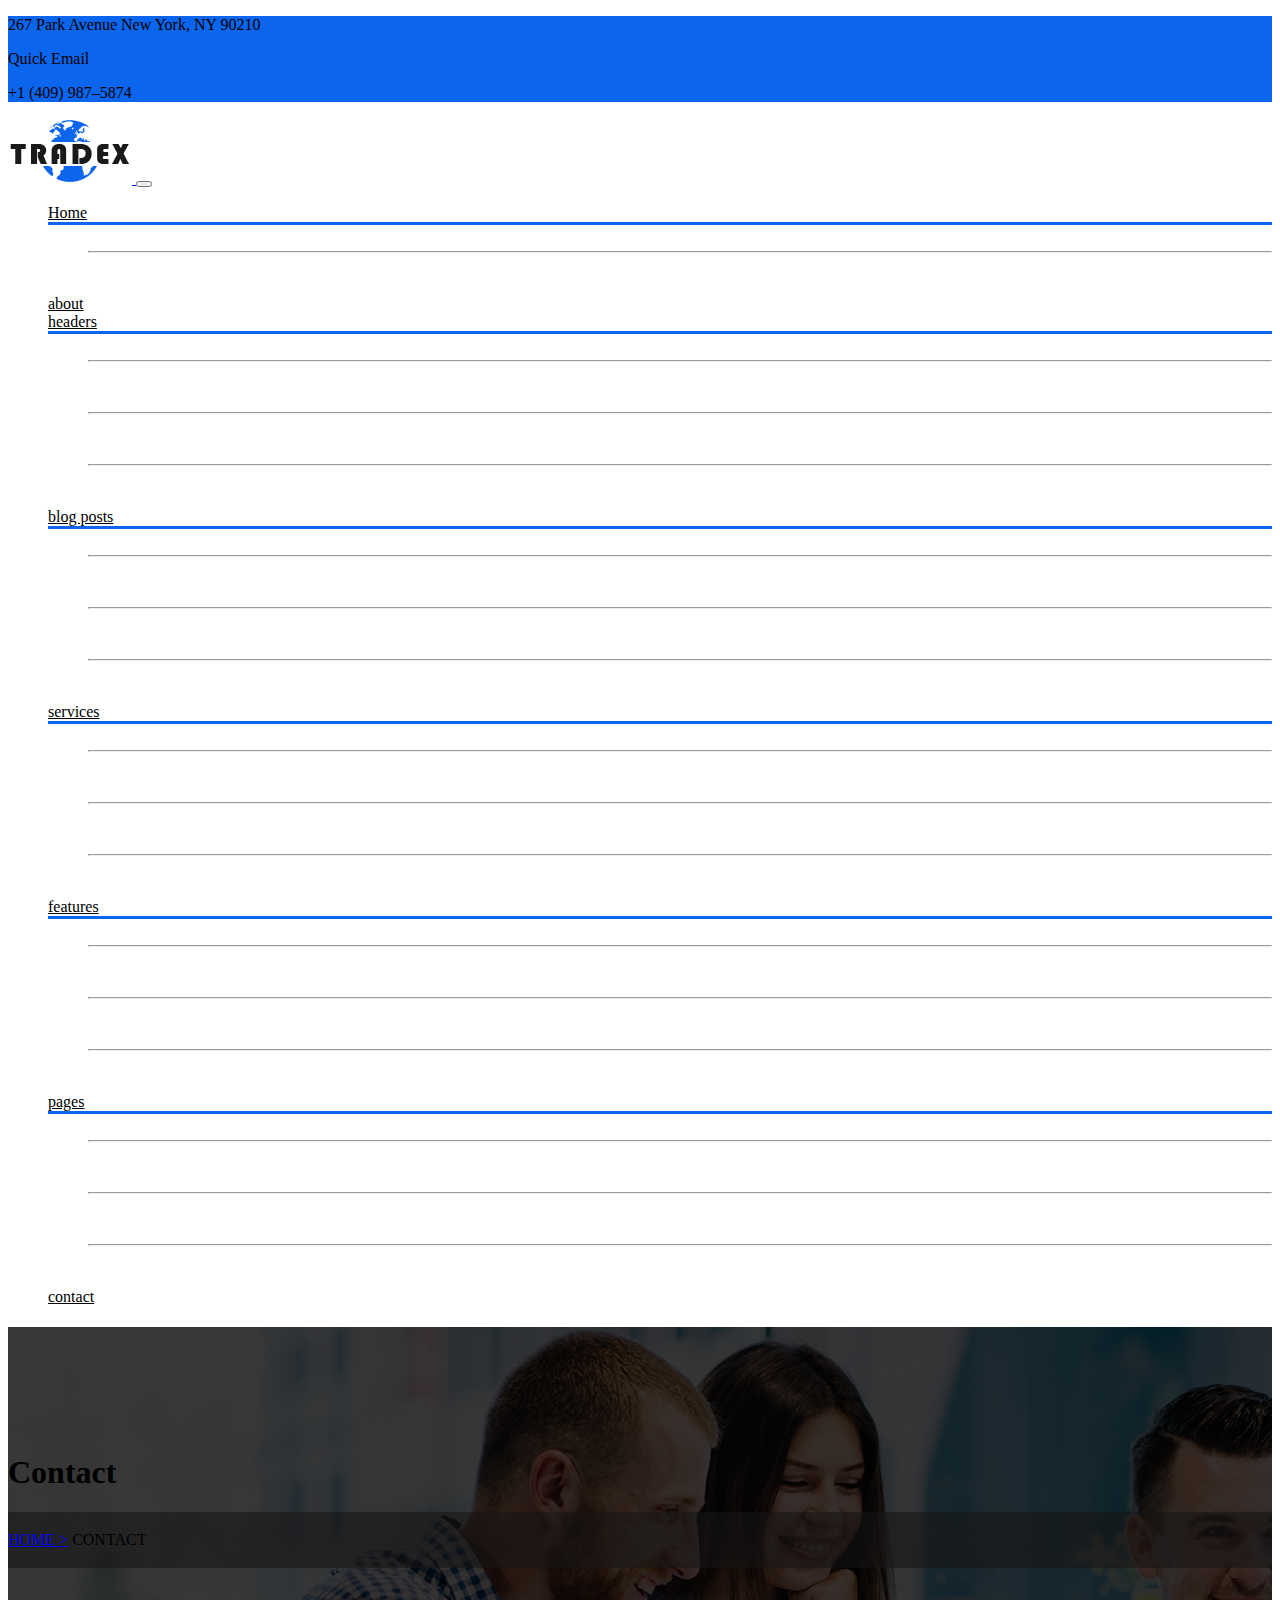
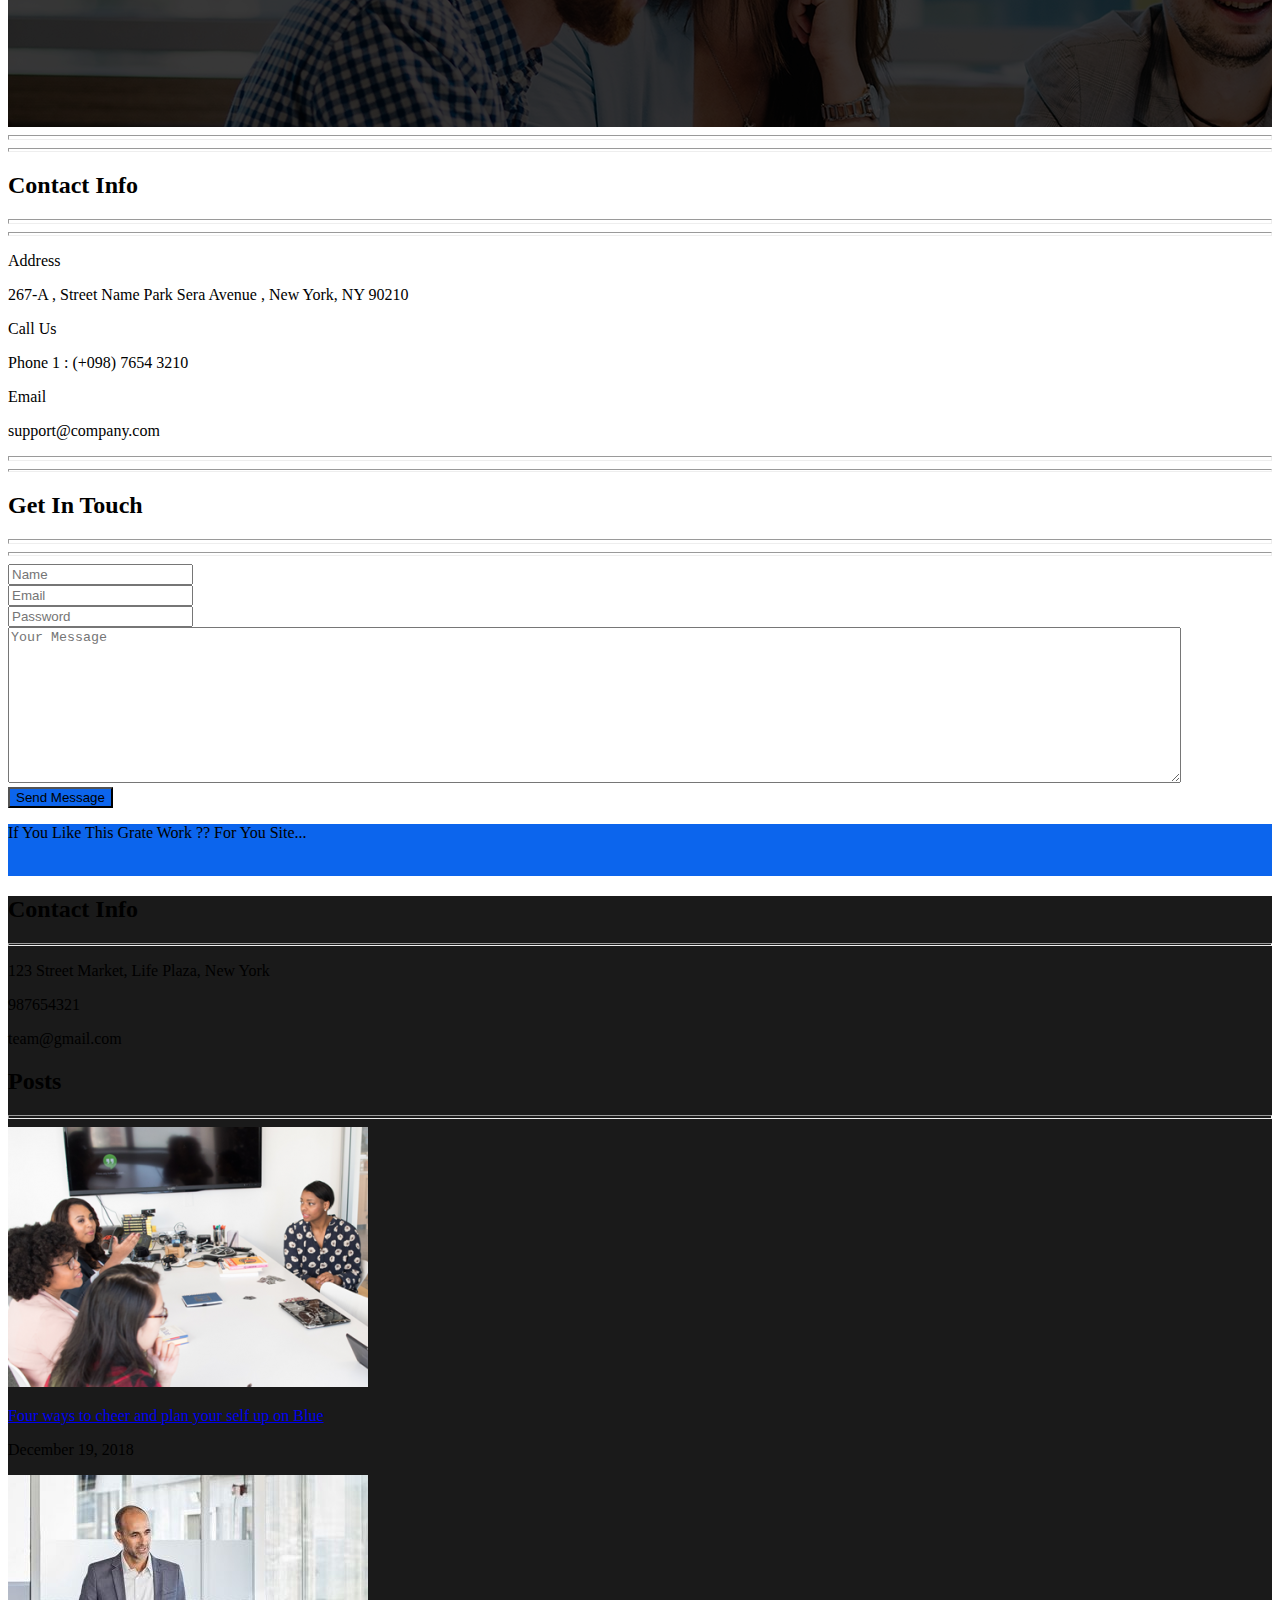
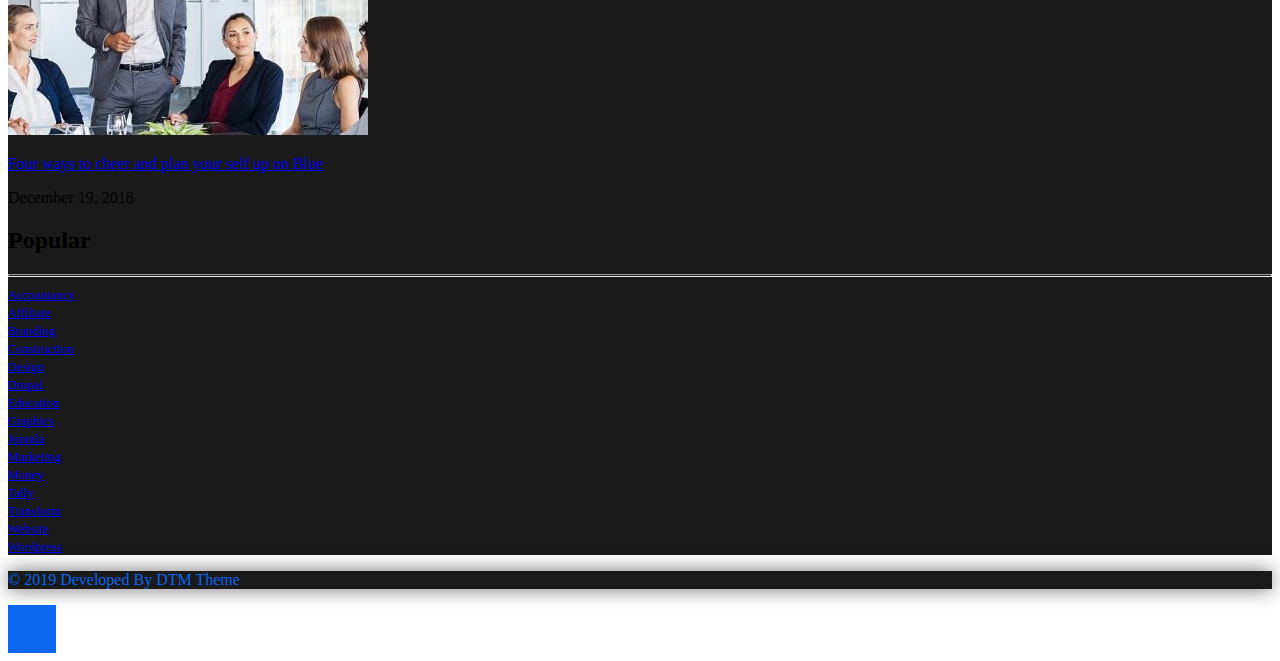
<file: Tradex task/contact.html>
<!DOCTYPE html>
<html lang="en">

<head>
    <meta charset="UTF-8">
    <meta http-equiv="X-UA-Compatible" content="IE=edge">
    <meta name="viewport" content="width=device-width, initial-scale=1.0">
    <title>Document</title>
    <!-- using bootstrap 5 -->
    <link href="https://cdn.jsdelivr.net/npm/bootstrap@5.0.2/dist/css/bootstrap.min.css" rel="stylesheet"
        integrity="sha384-EVSTQN3/azprG1Anm3QDgpJLIm9Nao0Yz1ztcQTwFspd3yD65VohhpuuCOmLASjC" crossorigin="anonymous">
    <link rel="stylesheet" href="css/style.css">
    <!-- fontawesome cdn -->
    <link rel="stylesheet" href="https://pro.fontawesome.com/releases/v5.10.0/css/all.css"
        integrity="sha384-AYmEC3Yw5cVb3ZcuHtOA93w35dYTsvhLPVnYs9eStHfGJvOvKxVfELGroGkvsg+p" crossorigin="anonymous" />

</head>

<body>
    <!-- header -->
    <header class="d-none d-lg-block custom-blue-bg">
        <div class="container text-white flex-wrap">
            <div class="row justify-content-between">
                <div class="row col-7 my-3 align-items-start">
                    <!-- the icons div -->
                    <div class="col-3 border-end text-end">
                        <a href="#"><i class="fab fa-facebook-f text-white me-3"></i></a>
                        <a href="#"><i class="fab fa-twitter text-white me-3"></i></a>
                        <a href="#"><i class="fab fa-linkedin-in text-white me-3"></i></a>
                        <a href="#"><i class="fab fa-instagram text-white me-3"></i></a>
                        <a href="#"><i class="fab fa-google-plus-g text-white"></i></a>
                    </div>

                    <!-- the location -->
                    <div class="col-lg-8">
                        <i class="fas fa-map-marker-alt me-2"></i>
                        <p class="d-inline-block my-0"> 267 Park Avenue New York, NY 90210</p>

                    </div>
                </div>
                <div class="row col-4 my-3 text-end justify-content-end">
                    <div class="col-lg-5 border-end text-end pe-4">
                        <i class="far fa-envelope me-2"></i>
                        <p class="d-inline-block my-0">Quick Email</p>

                    </div>
                    <div class="col-lg-6">
                        <i class="fas fa-phone-volume me-2"></i>
                        <p class="d-inline-block my-0"> +1 (409) 987–5874</p>
                    </div>

                </div>
            </div>
        </div>

    </header>


    <!-- sticky navbar -->
    <nav class="navbar navbar-expand-lg navbar-light text-uppercase shadow sticky-top bg-white">
        <div class="container justify-content-between">
            <a class="navbar-brand" href="#">
                <img src="images/Trade-X-Logo.png" alt="Trade-X-Logo">
            </a>
            <!-- this is for when the screen is small it collapses the nav bar into a button -->
            <button class="navbar-toggler" type="button" data-bs-toggle="collapse" data-bs-target="#navbarScroll"
                aria-controls="navbarScroll" aria-expanded="false" aria-label="Toggle navigation">
                <span class="navbar-toggler-icon"></span>
            </button>
            <div class="collapse navbar-collapse text-end pb-4" id="navbarScroll">
                <ul class="navbar-nav ms-auto my-2 my-lg-0 navbar-nav-scroll" style="--bs-scroll-height: 100px;">
                    <!-- home with a dropdown -->
                    <li class="nav-item dropdown">
                        <a class="nav-link dropdown-toggle" href="#" id="navbarScrollingDropdown" role="button"
                            data-bs-toggle="dropdown" aria-expanded="false">
                            Home
                        </a>
                        <ul class="dropdown-menu text-capitalize" aria-labelledby="navbarScrollingDropdown">
                            <li><a class="dropdown-item" href="#">Home01</a></li>
                            <li>
                                <hr class="dropdown-divider">
                            </li>
                            <li><a class="dropdown-item" href="#">Home02</a></li>
                        </ul>
                    </li>
                    <!-- about -->
                    <li class="nav-item">
                        <a class="nav-link" href="#">about</a>
                    </li>
                    <!-- headers with a dropdown -->
                    <li class="nav-item dropdown">
                        <a class="nav-link dropdown-toggle" href="#" id="navbarScrollingDropdown" role="button"
                            data-bs-toggle="dropdown" aria-expanded="false">
                            headers
                        </a>
                        <ul class="dropdown-menu text-capitalize" aria-labelledby="navbarScrollingDropdown">
                            <li><a class="dropdown-item" href="#">Header style 1</a></li>
                            <li>
                                <hr class="dropdown-divider">
                            </li>
                            <li><a class="dropdown-item" href="#">Header style 2</a></li>
                            <li>
                                <hr class="dropdown-divider">
                            </li>
                            <li><a class="dropdown-item" href="#">Header style 3</a></li>
                            <li>
                                <hr class="dropdown-divider">
                            </li>
                            <li><a class="dropdown-item" href="#">Header style 4</a></li>

                        </ul>
                    </li>
                    <!-- blog posts -->
                    <li class="nav-item dropdown">
                        <a class="nav-link dropdown-toggle" href="#" id="navbarScrollingDropdown" role="button"
                            data-bs-toggle="dropdown" aria-expanded="false">
                            blog posts
                        </a>
                        <ul class="dropdown-menu text-capitalize" aria-labelledby="navbarScrollingDropdown">
                            <li><a class="dropdown-item" href="#">blog grid</a></li>
                            <li>
                                <hr class="dropdown-divider">
                            </li>
                            <li><a class="dropdown-item" href="#">blog mansonary</a></li>
                            <li>
                                <hr class="dropdown-divider">
                            </li>
                            <li><a class="dropdown-item" href="#">classic</a></li>
                            <li>
                                <hr class="dropdown-divider">
                            </li>
                            <li><a class="dropdown-item" href="#">blog detail</a></li>

                        </ul>
                    </li>
                    <!-- services -->
                    <li class="nav-item dropdown">
                        <a class="nav-link dropdown-toggle" href="#" id="navbarScrollingDropdown" role="button"
                            data-bs-toggle="dropdown" aria-expanded="false">
                            services
                        </a>
                        <ul class="dropdown-menu text-capitalize" aria-labelledby="navbarScrollingDropdown">
                            <li><a class="dropdown-item" href="#">full width</a></li>
                            <li>
                                <hr class="dropdown-divider">
                            </li>
                            <li><a class="dropdown-item" href="#">service 2 column</a></li>
                            <li>
                                <hr class="dropdown-divider">
                            </li>
                            <li><a class="dropdown-item" href="#">service 3 column</a></li>
                            <li>
                                <hr class="dropdown-divider">
                            </li>
                            <li><a class="dropdown-item" href="#">service 4 column</a></li>
                        </ul>
                    </li>
                    <!-- features -->
                    <li class="nav-item dropdown">
                        <a class="nav-link dropdown-toggle" href="#" id="navbarScrollingDropdown" role="button"
                            data-bs-toggle="dropdown" aria-expanded="false">
                            features
                        </a>
                        <ul class="dropdown-menu text-capitalize" aria-labelledby="navbarScrollingDropdown">
                            <li><a class="dropdown-item" href="#">shotcodes</a></li>
                            <li>
                                <hr class="dropdown-divider">
                            </li>
                            <li><a class="dropdown-item" href="#">feature 2 column</a></li>
                            <li>
                                <hr class="dropdown-divider">
                            </li>
                            <li><a class="dropdown-item" href="#">feature 3 column</a></li>
                            <li>
                                <hr class="dropdown-divider">
                            </li>
                            <li><a class="dropdown-item" href="#">feature 4 column</a></li>
                        </ul>
                    </li>
                    <!-- pages -->
                    <li class="nav-item dropdown">
                        <a class="nav-link dropdown-toggle" href="#" id="navbarScrollingDropdown" role="button"
                            data-bs-toggle="dropdown" aria-expanded="false">
                            pages
                        </a>
                        <ul class="dropdown-menu text-capitalize" aria-labelledby="navbarScrollingDropdown">
                            <li><a class="dropdown-item" href="#">shotcodes</a></li>
                            <li>
                                <hr class="dropdown-divider">
                            </li>
                            <li><a class="dropdown-item" href="#">feature 2 column</a></li>
                            <li>
                                <hr class="dropdown-divider">
                            </li>
                            <li><a class="dropdown-item" href="#">feature 3 column</a></li>
                            <li>
                                <hr class="dropdown-divider">
                            </li>
                            <li><a class="dropdown-item" href="#">feature 4 column</a></li>
                        </ul>
                    </li>
                    <li class="nav-item">
                        <a class="nav-link" href="contact.html">contact</a>
                    </li>

                </ul>

            </div>
        </div>
    </nav>

    <!-- the background image section -->
    <section class="bg-img-contact">
        <div class="bg-overlay text-center position-relative">
            <h1 class="text-white">Contact</h1>
            <div class="position-absolute w-100 custom-contact-overlay">
                <a href="index.html" class="text-white text-decoration-none">HOME <span class="ms-3">></span></a>
                <span class="text-secondary ms-2">CONTACT</span>
            </div>
        </div>

    </section>

    <!-- Contact Info Section -->
    <section class="bg-white py-5">
        <div class="container py-5">
            <!-- the header -->
            <div class="row my-5 text-center mx-auto justify-content-center">
                <div class="col-1 custom-blue-text text-end pe-0">
                    <hr class="ms-auto w-50 custom-hr-top mb-0">
                    <hr class="custom-hr-bottom mt-1">
                </div>
                <div class="col-2">
                    <h2 class="text-capitalize text-center">Contact Info</h2>
                </div>
                <div class="col-1 custom-blue-text ps-0">
                    <hr class="w-50 custom-hr-top mb-0">
                    <hr class="custom-hr-bottom mt-1">
                </div>
            </div>
            <!-- the contact info -->
            <div class="row text-center justify-content-between">
                <div class="col-sm-6 col-lg-4">
                    <i class="fas fa-map-marker-alt custom-blue-text fs-1 d-block pb-3"></i>
                    <p class="text-dark fw-bold fs-5">Address</p>
                    <p class="text-secondary">267-A , Street Name Park Sera Avenue , New York, NY 90210</p>
                </div>
                <div class="col-sm-6 col-lg-4">
                    <i class="fas fa-phone-volume custom-blue-text fs-1 d-block pb-3"></i>
                    <p class="text-dark fw-bold fs-5">Call Us</p>
                    <p class="text-secondary">Phone 1 : (+098) 7654 3210</p>
                </div>
                <div class="col-sm-6 col-lg-4">
                    <i class="far fa-envelope custom-blue-text fs-1 d-block pb-3"></i>
                    <p class="text-dark fw-bold fs-5">Email</p>
                    <p class="text-secondary">support@company.com</p>
                </div>
            </div>

        </div>

    </section>

    <!-- Get In Touch section -->
    <!-- form section -->
    <section class="bg-white pb-5">
        <div class="container">
            <!-- the heading -->
            <div class="row my-5 text-center mx-auto justify-content-center">
                <div class="col-1 custom-blue-text text-end pe-0">
                    <hr class="ms-auto w-50 custom-hr-top mb-0">
                    <hr class="custom-hr-bottom mt-1">
                </div>
                <div class="col-2">
                    <h2 class="text-capitalize text-center">Get In Touch</h2>
                </div>
                <div class="col-1 custom-blue-text ps-0">
                    <hr class="w-50 custom-hr-top mb-0">
                    <hr class="custom-hr-bottom mt-1">
                </div>
            </div>
            <!-- the form -->
            <form class="pt-2" id="inputForm">
                <div class="row justify-content-between">
                    <div class="col-lg-3 border-bottom border-dark position-relative px-3 contact-form-div">
                        <i class="far fa-user position-absolute contact-form-icon fs-4"></i>
                        <input type="text" name="Name" placeholder="Name" id="formName"
                            class="border-0 fs-5 w-100 px-4 pb-2">
                        <span class="d-inline-block text-danger py-2"></span>
                    </div>
                    <div class="col-lg-3 border-bottom border-dark position-relative px-3 contact-form-div">
                        <i class="far fa-envelope position-absolute contact-form-icon fs-4"></i>
                        <input type="email" name="Email" placeholder="Email" id="formEmail"
                            class="border-0 fs-5 w-100 px-4 pb-2">
                        <span class="d-inline-block text-danger py-2"></span>

                    </div>
                    <div class="col-lg-3 border-bottom border-dark position-relative px-3 contact-form-div">
                        <i class="fas fa-pencil-alt position-absolute contact-form-icon fs-4"></i>
                        <input type="password" name="Password" placeholder="Password" id="formPassword"
                            class="border-0 fs-5 w-100 px-4 pb-2">
                        <span class="d-inline-block text-danger py-2"></span>

                    </div>
                    <div class="col mt-4 border-bottom border-dark position-relative contact-form-div">
                        <i class="fas fa-pencil-alt position-absolute icon-textarea fs-4"></i>
                        <textarea name="msg" placeholder="Your Message" cols="144" rows="10"
                            class="border-0 fs-5 ps-4"></textarea>
                    </div>
                    <div class="col ps-0">
                        <input type="submit" class="btn custom-blue-bg btn text-white rounded-pill mt-4 px-4 fw-bold"
                            id="formSubmit" value="Send Message" href="#"></input>
                        <span class="d-block text-danger py-2"></span>
                    </div>
                </div>
            </form>

        </div>

    </section>


    <!-- If You Like This Grate Work ?? For You Site...section -->
    <section class="custom-blue-bg py-5">
        <div class="container position-relative mx-auto row justify-content-between align-items-center text-white">
            <div class="col-7 p-0">
                <i class="fas fa-phone-volume position-absolute telephone-icon"></i>
                <p class="fs-2 m-0">If You Like This Grate Work ?? For You Site...</p>
            </div>
            <div class="col-3 text-end pe-0 pb-3">
                <a class="btn bg-white btn btn-outline-primary custom-blue-text rounded-pill mt-4 px-4 fw-bold" href="#"
                    role="button">Purchase Now</a>
            </div>


        </div>

    </section>

    <!-- the footer section -->
    <footer class="custom-black-bg py-5">
        <div class="container pb-5 text-white">
            <div class="row justify-content-between">
                <div class="col-lg-3">
                    <h2>Contact Info</h2>
                    <hr class="custom-hr-bottom w-25 custom-blue-text">
                    <p class="fw-light pt-2">
                        <i class="fas fa-map-marker-alt pe-1"></i>
                        123 Street Market, Life Plaza, New York
                    </p>
                    <p class="fw-light pt-2">
                        <i class="fas fa-phone-volume pe-1"></i>
                        987654321
                    </p>
                    <p class="fw-light pt-2">
                        <i class="far fa-envelope pe-1"></i>
                        team@gmail.com
                    </p>
                </div>
                <div class="col-lg-3">
                    <h2>Posts</h2>
                    <hr class="custom-hr-bottom w-25 custom-blue-text">
                    <div class="row border-bottom border-secondary justify-content-between mb-4 pb-4 pt-2">
                        <div class="col-lg-4">
                            <a href="#"><img src="images/gallery2-1-360x260.png" class="h-100 w-100"></a>

                        </div>
                        <div class="col-lg-8">
                            <p class="mb-1"><a href="#" class="text-decoration-none text-white fw-bold">Four ways to
                                    cheer and plan your self up on Blue</a> </p>
                            <p class="text-secondary mb-0"><i class="far fa-calendar-alt pe-1"></i> December 19, 2018
                            </p>
                        </div>

                    </div>
                    <div class="row">
                        <div class="col-lg-4">
                            <a href="#"><img src="images/bg3-360x260.jpg" class="h-100 w-100"></a>

                        </div>
                        <div class="col-lg-8">
                            <p class="mb-1"><a href="#" class="text-decoration-none text-white fw-bold">Four ways to
                                    cheer and plan your self up on Blue</a> </p>
                            <p class="text-secondary mb-0"><i class="far fa-calendar-alt pe-1"></i> December 19, 2018
                            </p>
                        </div>

                    </div>

                </div>
                <div class="col-lg-4">
                    <h2>Popular</h2>
                    <hr class="custom-hr-bottom w-25 custom-blue-text">
                    <div class="row pt-5">
                        <div class="col-4">
                            <a class="btn rounded-pill bg-white text-dark custom-small-font" href="#"
                                role="button">Accountancy</a>
                        </div>
                        <div class="col-3">
                            <a class="btn rounded-pill bg-white text-dark custom-small-font" href="#"
                                role="button">Affiliate</a>
                        </div>
                        <div class="col-3">
                            <a class="btn rounded-pill bg-white text-dark custom-small-font" href="#"
                                role="button">Branding</a>
                        </div>
                    </div>
                    <div class="row pt-3 justify-content-between">
                        <div class="col-3">
                            <a class="btn rounded-pill bg-white text-dark custom-small-font" href="#"
                                role="button">Construction</a>
                        </div>
                        <div class="col-2">
                            <a class="btn rounded-pill bg-white text-dark custom-small-font" href="#"
                                role="button">Design</a>
                        </div>
                        <div class="col-2">
                            <a class="btn rounded-pill bg-white text-dark custom-small-font" href="#"
                                role="button">Drupal</a>
                        </div>
                        <div class="col-3">
                            <a class="btn rounded-pill bg-white text-dark custom-small-font" href="#"
                                role="button">Education</a>
                        </div>

                    </div>
                    <div class="row pt-3 justify-content-between">
                        <div class="col-2">
                            <a class="btn rounded-pill bg-white text-dark custom-small-font" href="#"
                                role="button">Graphics</a>
                        </div>
                        <div class="col-2">
                            <a class="btn rounded-pill bg-white text-dark custom-small-font" href="#"
                                role="button">Joomla</a>
                        </div>
                        <div class="col-2">
                            <a class="btn rounded-pill bg-white text-dar custom-small-font" href="#"
                                role="button">Marketing</a>
                        </div>
                        <div class="col-2">
                            <a class="btn rounded-pill bg-white text-dark custom-small-font" href="#"
                                role="button">Money</a>
                        </div>

                    </div>
                    <div class="row pt-3 justify-content-between">
                        <div class="col-1">
                            <a class="btn rounded-pill bg-white text-dark custom-small-font" href="#"
                                role="button">Tally</a>
                        </div>
                        <div class="col-2">
                            <a class="btn rounded-pill bg-white text-dark custom-small-font" href="#"
                                role="button">Transform</a>
                        </div>
                        <div class="col-2">
                            <a class="btn rounded-pill bg-white text-dark custom-small-font" href="#"
                                role="button">Website</a>
                        </div>
                        <div class="col-2">
                            <a class="btn rounded-pill bg-white text-dark custom-small-font" href="#"
                                role="button">Wordpress</a>
                        </div>

                    </div>
                </div>
            </div>

        </div>

    </footer>
    <!-- the second footer -->
    <footer class="custom-black-bg py-4 custom-blue-text fw-bold custom-box-shadow1 text-center">
        <p class="m-0">© 2019 Developed By DTM Theme</p>
    </footer>
    <!-- the fixed arrow up button -->
    <div class="position-fixed rounded-circle custom-blue-bg p-2 fs-2 text-center arrow-up">
        <a href="index.html" class="text-decoration-none"><i class="fas fa-chevron-up text-white d-block"></i></a>
    </div>


    <!-- ************************************************** -->
    <!-- linking bootstrap 5 js -->
    <script src="https://cdn.jsdelivr.net/npm/bootstrap@5.0.2/dist/js/bootstrap.bundle.min.js"
        integrity="sha384-MrcW6ZMFYlzcLA8Nl+NtUVF0sA7MsXsP1UyJoMp4YLEuNSfAP+JcXn/tWtIaxVXM"
        crossorigin="anonymous"></script>
    <!-- linking script.js file -->
    <script src="js/script.js"></script>
</body>

</html>
</file>
<file: Tradex task/css/style.css>
/* changing the container class
.container {
  width: 75%;
} */
.custom-box-shadow {
  box-shadow: 0 0 20px rgba(128, 128, 128, 0.568);
}
/* header */
.custom-blue-text {
  color: #0c65ed;
}
.custom-blue-bg {
  background-color: #0c65ed;
}
/**************************************************/
/* start of navbar */
.navbar-light .navbar-nav .nav-link {
  color: black !important;
}
.navbar-light .navbar-nav .nav-link:focus,
.navbar-light .navbar-nav .nav-link:hover {
  color: #0c65ed !important;
}
/* removing the outline when it focus (i don't know why it works but i tried it and it works :"D) */
.navbar-toggler,
.navbar-light {
  color: white !important;
}
/* when we hover over the link, the drop down shows */

.nav-item:hover .dropdown-menu {
  display: block !important;
}
.dropdown-menu {
  border-top: solid#0c65ed;
  border-radius: 0;
}

/* end of navbar */
/**************************************************/
/* start of carousel section */
/* background color overlay */
.bg-overlay {
  background-color: rgb(0 0 0 / 78%);
  height: 100%;
}
.bg-overlay h1 {
  box-sizing: border-box;
  padding-top: 15%;
}
/* buttons */
.btn-outline-light:hover {
  background-color: #0c65ed;
  color: white;
  border: #0c65ed;
}
.btn-primary {
  background-color: #0c65ed;
}
.custom-height {
  height: 38rem !important;
}
/* adjusting the bootstrap class for the carousel's buttons */
.carousel-indicators [data-bs-target] {
  height: 7px;
  width: 7px;
  background-color: white;
  opacity: 1;
  margin:0 0.3%;
  /* border: white solid; */
}
.carousel-indicators [data-bs-target]:focus,
.carousel-indicators [data-bs-target]:hover,
.carousel-indicators .active {
  height: 10px;
  width: 10px;
  background-color: transparent;
  border: 1px solid white;
}
.carousel-indicators {
  transform: rotate(90deg);
  right: -95%;
  bottom: 40%;
  align-items: center;
}
.carousel-indicators:focus {
  text-align: center;
}

/* end of carousel section */
/**************************************************/
.custom-hr-top {
  height: 3px !important;
  opacity: 100%;
}
.custom-hr-bottom {
  height: 1.7px !important;
  opacity: 100%;
}
.custom-btn {
  border-radius: 25px;
}
@media screen and (max-width: 1400px) {
  .custom-card-position {
    top: 23%;
    left: 1%;
    width: 30% !important;
  }
}
@media screen and (max-width: 1400px) {
  .custom-card-position {
    position:unset !important;
    width: 100% !important;
    margin-bottom: 2% !important;
    margin:auto;
  }
  .about-us-div{
    width: 100% !important;
  }
}

/* the numbers section */
.custom-gray-bg {
  background-color: #f9f9f9;
}
/* start of our services section */
.custom-bg-img {
  background-image: url(../images/f97a7580-1a20-11eb-b7ff-b26a1ad43bff.jpg);
  background-repeat: no-repeat;
  background-size: cover;
  z-index: -1;
  bottom: 0;
  right: 0;
}
.custom-card-size {
  padding-top: 7%;
  width: 30%;
  height: 17rem;
  overflow: hidden;
}
@media screen and (max-width:2000px) {
  .custom-card-size {
    padding-top: 7%;
    width: 30%;
    height: 17rem;
    overflow: hidden;
  }
}
@media screen and (max-width:1200px) {
  .custom-card-size {
    padding-top: 7%;
    width: 47%;
    height: 17rem;
    overflow: hidden;
  }
}
.custom-appearing-card {
  top: 100%;
  left: 0%;
  background-color: white;
  border: solid white;
}
.custom-card-size:hover .custom-appearing-card {
  top: 0;
}

/* end of services section */
/* start of our work section */
.custom-width-40 {
  width: 40%;
}
li a {
  color: inherit;
}
.list-group-item {
  border: none !important;
}
.list-group-item:hover {
  color: #0c65ed;
}
#allLi {
  color: #0c65ed;
}
@media screen and (max-width:2000px) {
  .custom-card-size2{
    width: 32%;
    height: 27rem;
  }
}
@media screen and (max-width:1200px) {
  .custom-card-size2 {
    width: 47%;
    height: 27rem;
  }
}



.custom-card-size2:hover {
  box-shadow: 0 0 19px rgba(128, 128, 128, 0.568);
}
.custom-div {
  background-color: #0c66ed98;
  width: 0;
  left: 47%;
  bottom: 3%;
  visibility: hidden;
}
.custom-card-size2:hover .custom-div{
  visibility: visible;
  left: 8.5%;
  width: 88%;
}
/* start of our creative team section */
@media screen and (max-width: 2000px){
  .custom-card-size3 {
    height: 24rem;
    width: 32%;
    overflow: hidden;
  }
  .custom-appearing-card2 {
    bottom: -30.1%;
    left: 0;
    padding-bottom: 11%;
    box-shadow: 0 0 10px rgba(128, 128, 128, 0.568);
  }
}
@media screen and (max-width: 1400px){
  .custom-appearing-card2{
    bottom: -29.1%;
  }
}
@media screen and (max-width: 1200px){
  .custom-card-size3 {
    height: 24rem;
    width: 47%;
    overflow: hidden;
  }
  .custom-appearing-card2{
    bottom: -26.1%;
  }
}
@media screen and (max-width: 988px){
  .custom-appearing-card2{
    bottom: -28.1%;

  }
}
@media screen and (max-width: 768px){
  .custom-card-size3 {
    height: 24rem;
    width: 80%;
    overflow: hidden;
    margin-left: auto;
    margin-right: auto;
  }
  .custom-appearing-card2{
    bottom: -30.1%;

  }
}


.custom-hr {
  height: 2.5px !important;
  opacity: 1;
}
/* when we hover over the bigger div */

.custom-card-size3:hover .custom-appearing-card2 {
  bottom: 0;
}
.custom-card-size3:hover .custom-hr {
  visibility: hidden;
}
.custom-card-small-div {
  bottom: -25%;
  left: 13%;
}
.custom-card-size3:hover .custom-card-small-div {
  bottom: 0;
  left: 13%;
  transition-delay: 0.3s;
  transition-duration: 0.35s;
}
.custom-h5:hover {
  color: #0c65ed !important;
}
.custom-card-size3 p {
  font-size: 0.8rem;
}
/* when we hover over every single a element */
.custom-card-link:hover {
  color: black !important;
}

/* start of our pricing style */
.btn-outline-primary {
  border-color: #0c65ed;
}
.btn-outline-primary:hover {
  color: #0c65ed;
}
/* .custom-btn-border1{
  border:none !important;
  border-left: 50px !important;
  border-right:none !important;
  border-color: #0c65ed !important;
} */

.not-rounded {
  border-radius: 0 !important;
}
/* end of our pricing style*/


/* start of Testimonial section */
.owl-next, .owl-prev{
  font-size: 1.5rem !important;
  /* height: 3rem; */
  color:white !important;
  /* margin-top:2% !important; */

}
.owl-next{
  border-left: white 5px solid !important;
  margin: 0 !important;
  border-radius:0 !important;
}
.owl-prev{
  border-right: white 5px solid !important;
  margin:0 !important;
  border-radius:0 !important;

}
.owl-nav{
  background-color: #0c65ed !important;
  width:8%;
  margin:3% auto !important;
  border-radius: 25px;
}


/* end of Testimonial section */


/* start of Subscribe now for news */
.custom-black-bg {
  background-color: #1a1a1a;
}
/* end of Subscribe now for news */

/* start of latest blog section */


@media (max-width: 2000px) {
  .custom-card-size-blog {
    width: 32%;
    overflow: hidden;
    /* height: 32rem; */
  }
}
@media (max-width: 1500px) {
  .custom-card-size-blog {
    width: 33%;
    overflow: hidden;
  }
}
@media (max-width: 1200px) {
  .custom-card-size-blog {
    width: 48%;
    overflow: hidden;
    /* height: 30rem; */
  }
  .custom-width-15 {
    width: 10%;
    font-size: 1.2em;
    /* height: 100% */
    align-self: stretch;
  }
}
@media (max-width: 1020px) {
  .custom-card-size-blog {
    width: 60%;
    overflow: hidden;
    margin-left: auto;
    margin-right: auto;
    /* height: 30rem; */
  }
}
@media (max-width: 800px) {
  .custom-card-size-blog {
    width: 80%;
    overflow: hidden;
    /* height: 30rem; */
  }
}
.card-img-top img {
  width: 100%;
}
.card-img-top {
  overflow: hidden;
}
.custom-width-15 {
  width: 12%;
  font-size: 1.2em;
  /* height: 100% */
  align-self: stretch;
}
.little-arrow {
  bottom: 11%;
  right: 31%;
}
.custom-small-font {
  font-size: 0.8rem;
}
.expanding-hr {
  width: 32%;
  opacity: 1;
  height: 1.8px !important;
  bottom: -51%;
}
/* when we hover over the card */
.custom-card-size-blog:hover .custom-width-15 {
  background-color: #0c65ed;
}
.custom-card-size-blog:hover img {
  transform: rotate(-5deg) scale(1.15, 1.15);
  transition-duration: 0.35s;
}
.custom-card-size-blog:hover .expanding-hr {
  width: 100%;
}
.div-with-arrow:hover .little-arrow {
  right: 26%;
}
.custom-width-15 a:hover {
  opacity: 0.5;
}
.custom-small-font div:hover {
  color: #0c65ed;
  cursor: pointer;
}

/* end of latest blog section */

/* start of Meet Our Clients section */
.img-shadow {
  transform: scale(1.2, 1.2) translate(25px, -30.3px);
  filter: drop-shadow(-7px 1px 10px rgba(128, 128, 128, 0.568));
}
.ml-30 {
  margin-left: 30%;
}
.img-size img {
  width: 11rem;
  height: 5rem;
}
@media screen and (max-width: 1000px){
  .img-shadow{
    visibility: hidden;
    width:0;
  }
}
/* because a weird horizontal scroll showed */
.stop-hv-overflow{
  overflow-x: hidden;
  overflow-y: hidden;
}
/* end of Meet Our Clients section */

/* start of If You Like This Grate Work ?? For You Site... section */
.telephone-icon {
  opacity: 0.5;
  font-size: 6rem;
  bottom: -9%;
  left: 0;
}

/*  */
/*  */
/* the arrow up style */
.arrow-up {
  bottom: 6%;
  right: 6%;
  height: 3rem;
  width: 3rem;
  z-index: 1678455232;
}

/* footer */
.custom-box-shadow1 {
  box-shadow: 0 0 20px rgb(9 1 1 / 57%);
}
footer img:hover {
  opacity: 0.5;
}
footer .btn:hover {
  background-color: #0c65ed !important;
  color: white !important;
}
footer p a:hover {
  color: gray !important;
}
.custom-box-shadow1 p:hover {
  cursor: pointer;
}

/*  */
/* contact page style */
/*  */
.bg-img-contact {
  background-image: url("../images/abt-ban.jpg");
  background-repeat: no-repeat;
  background-size: cover;
  height: 25rem;
}
.bg-img-contact h1 {
  padding-top: 10%;
}
.custom-contact-overlay {
  background-color: rgba(22, 21, 21, 0.568);
  padding: 1.5% 0;
  bottom: 0;
}
.custom-contact-overlay span:hover {
  cursor: pointer;
}

/* get in touch section */
.content-box {
  box-sizing: content-box !important;
}

.contact-form-icon {
  top: 3%;
  left: 2%;
}
.icon-textarea {
  top: 1%;
  left: 0.5%;
}
.contact-form-div input:focus,
.contact-form-div textarea:focus {
  outline: 0;
}
.contact-form-div:hover,
.contact-form-div:focus,
.contact-form-div:active {
  border-bottom: 1px solid #0c65ed !important;
}

/* giving transition duration 0.25s to multiple classes */
.custom-card-size div,
.custom-card-size:hover div,
.custom-card-size2:hover .custom-div,
.custom-card-size3:hover .custom-appearing-card2,
.custom-black-bg,
.card-img-top img,
.little-arrow,
.custom-small-font,
.expanding-hr,
.custom-card-size-blog:hover .custom-width-15,
.custom-card-size-blog:hover .expanding-hr,
.div-with-arrow:hover .little-arrow,
.custom-width-15 a:hover,
.custom-small-font div:hover,
footer p a:hover{
    transition-duration: 0.25s;
}
</file>
